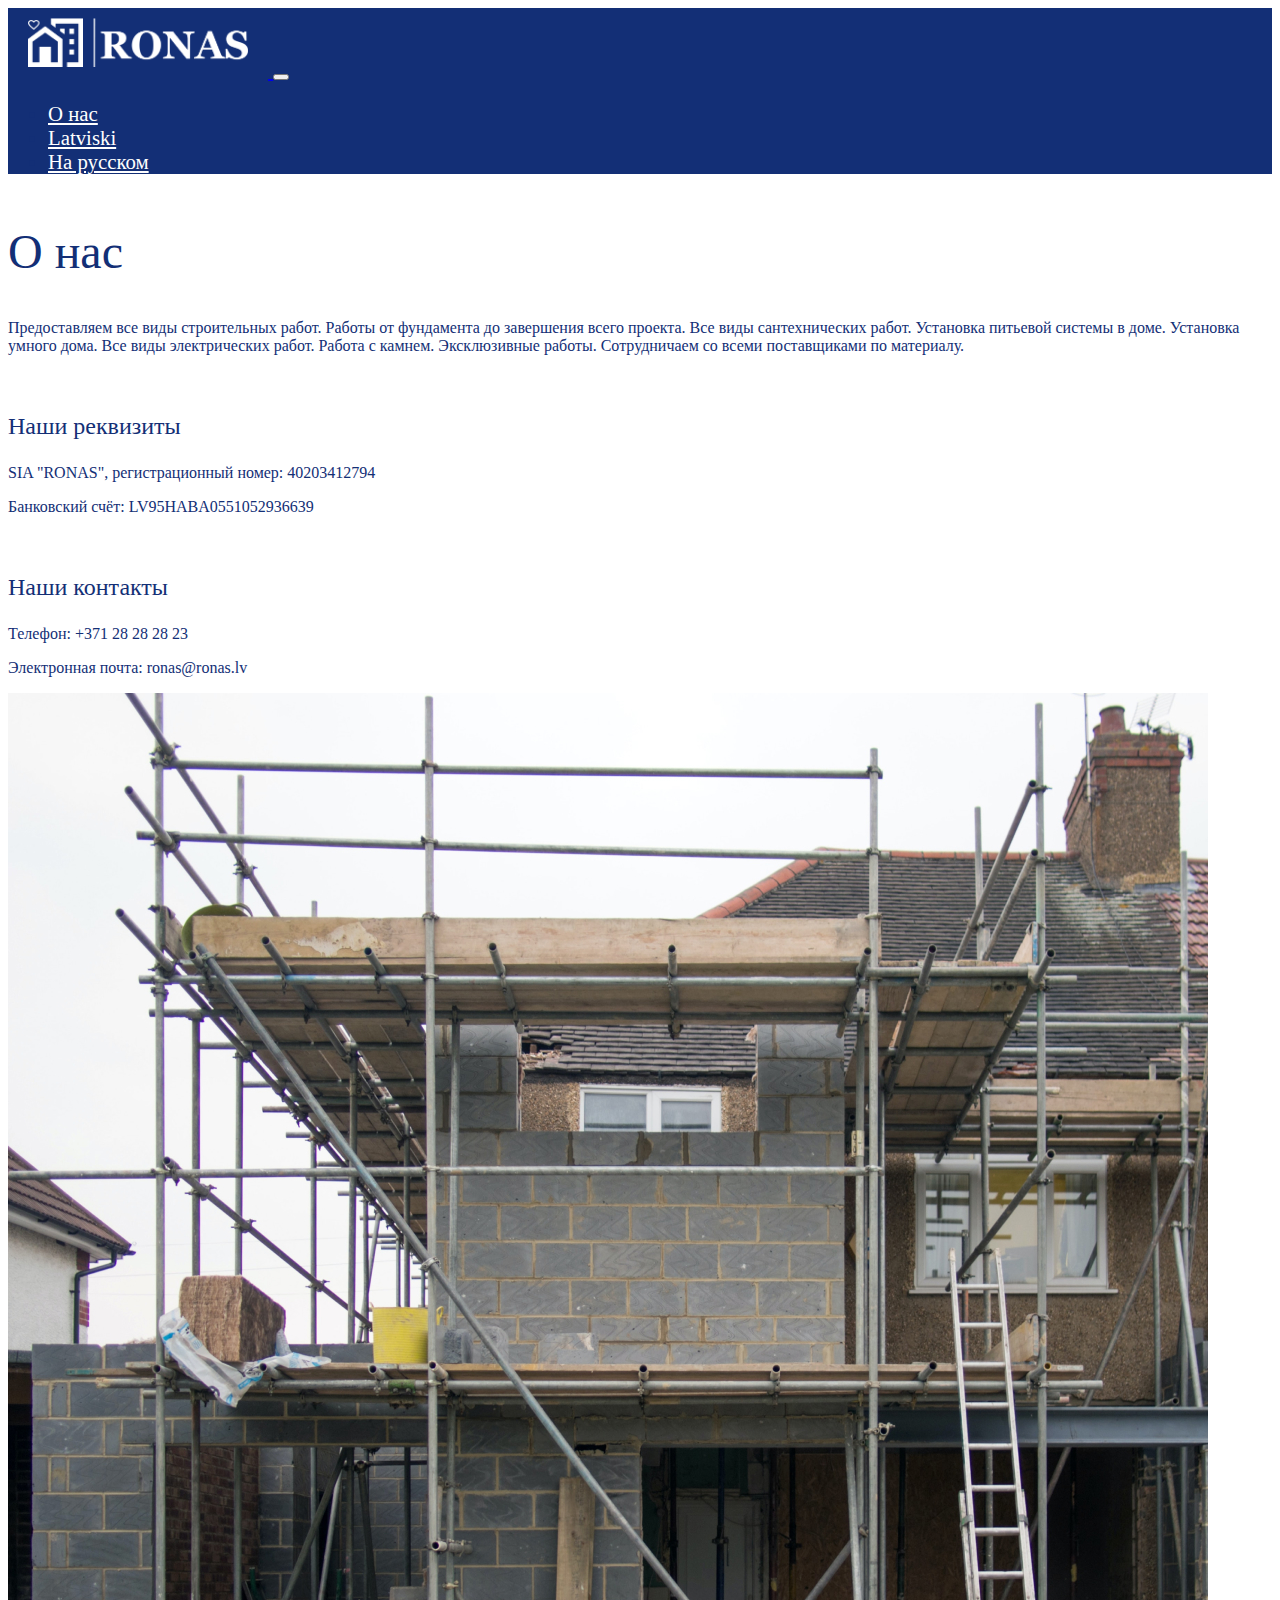
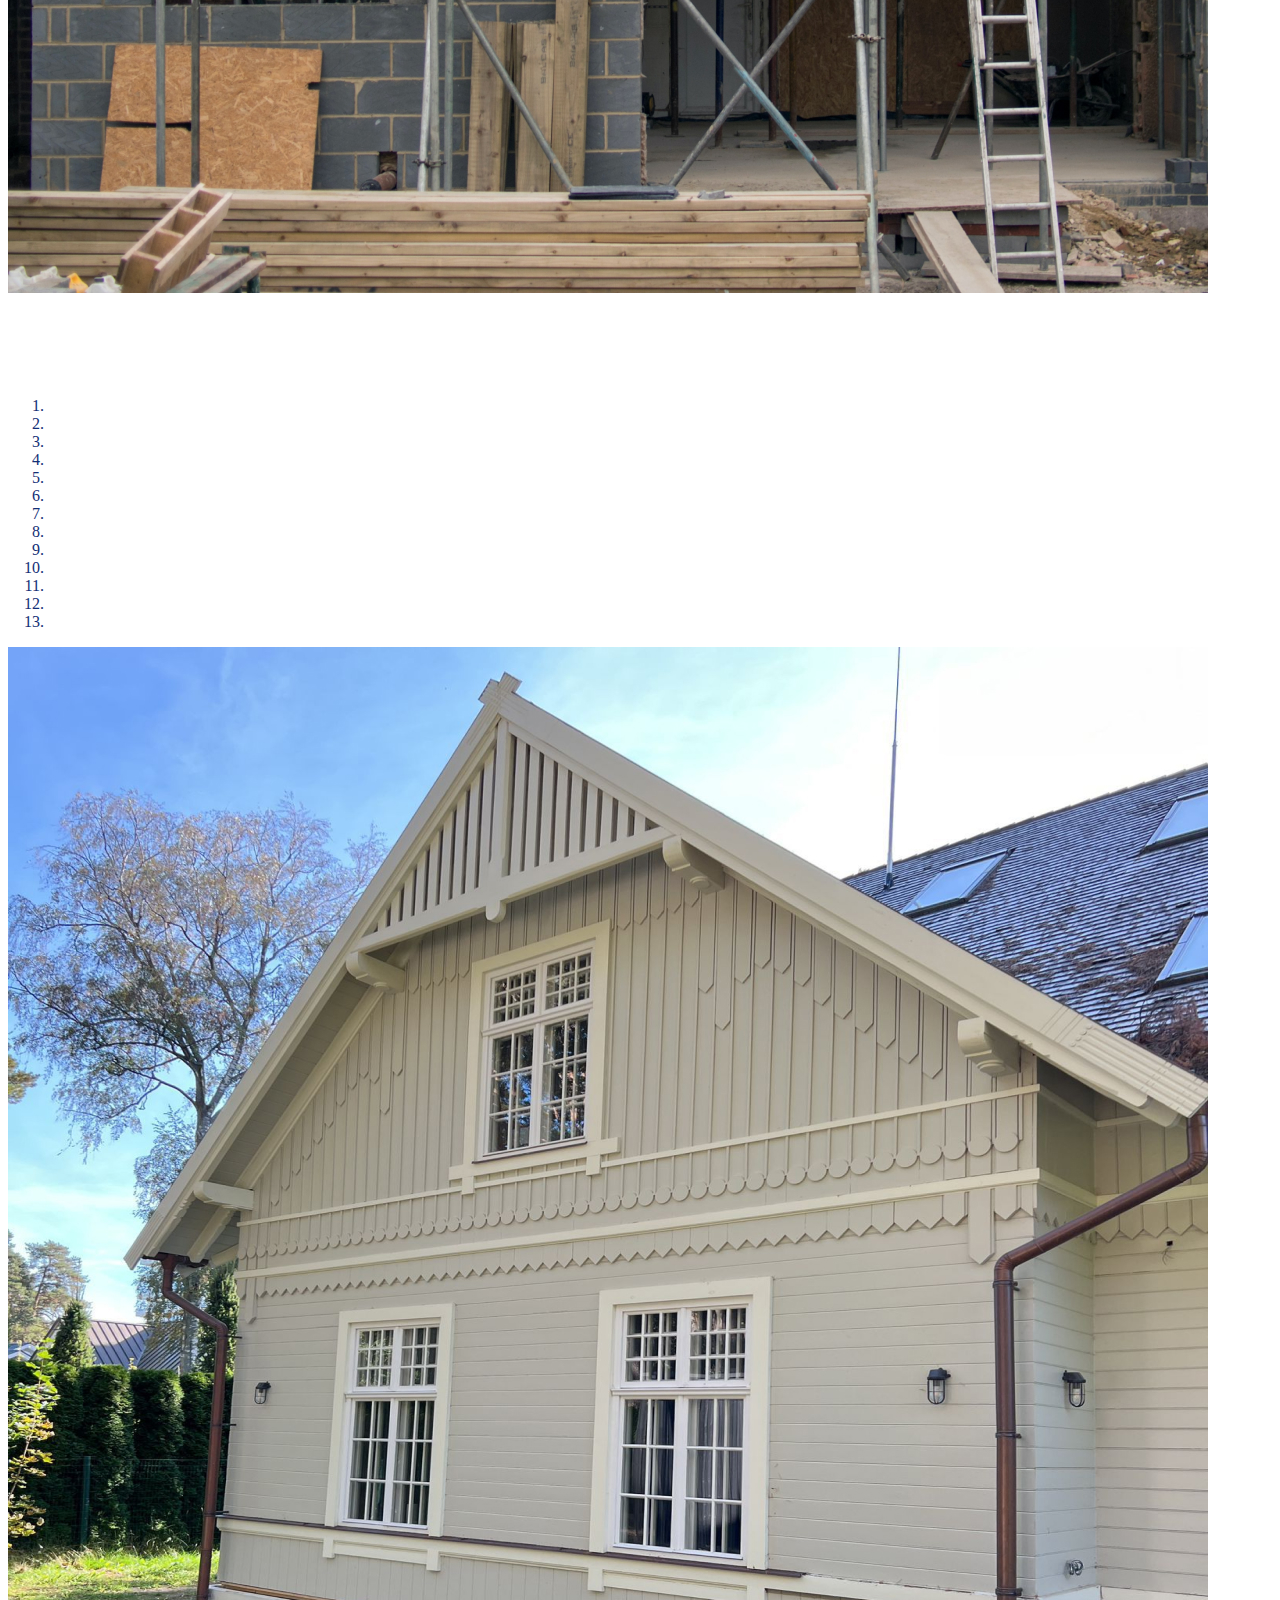
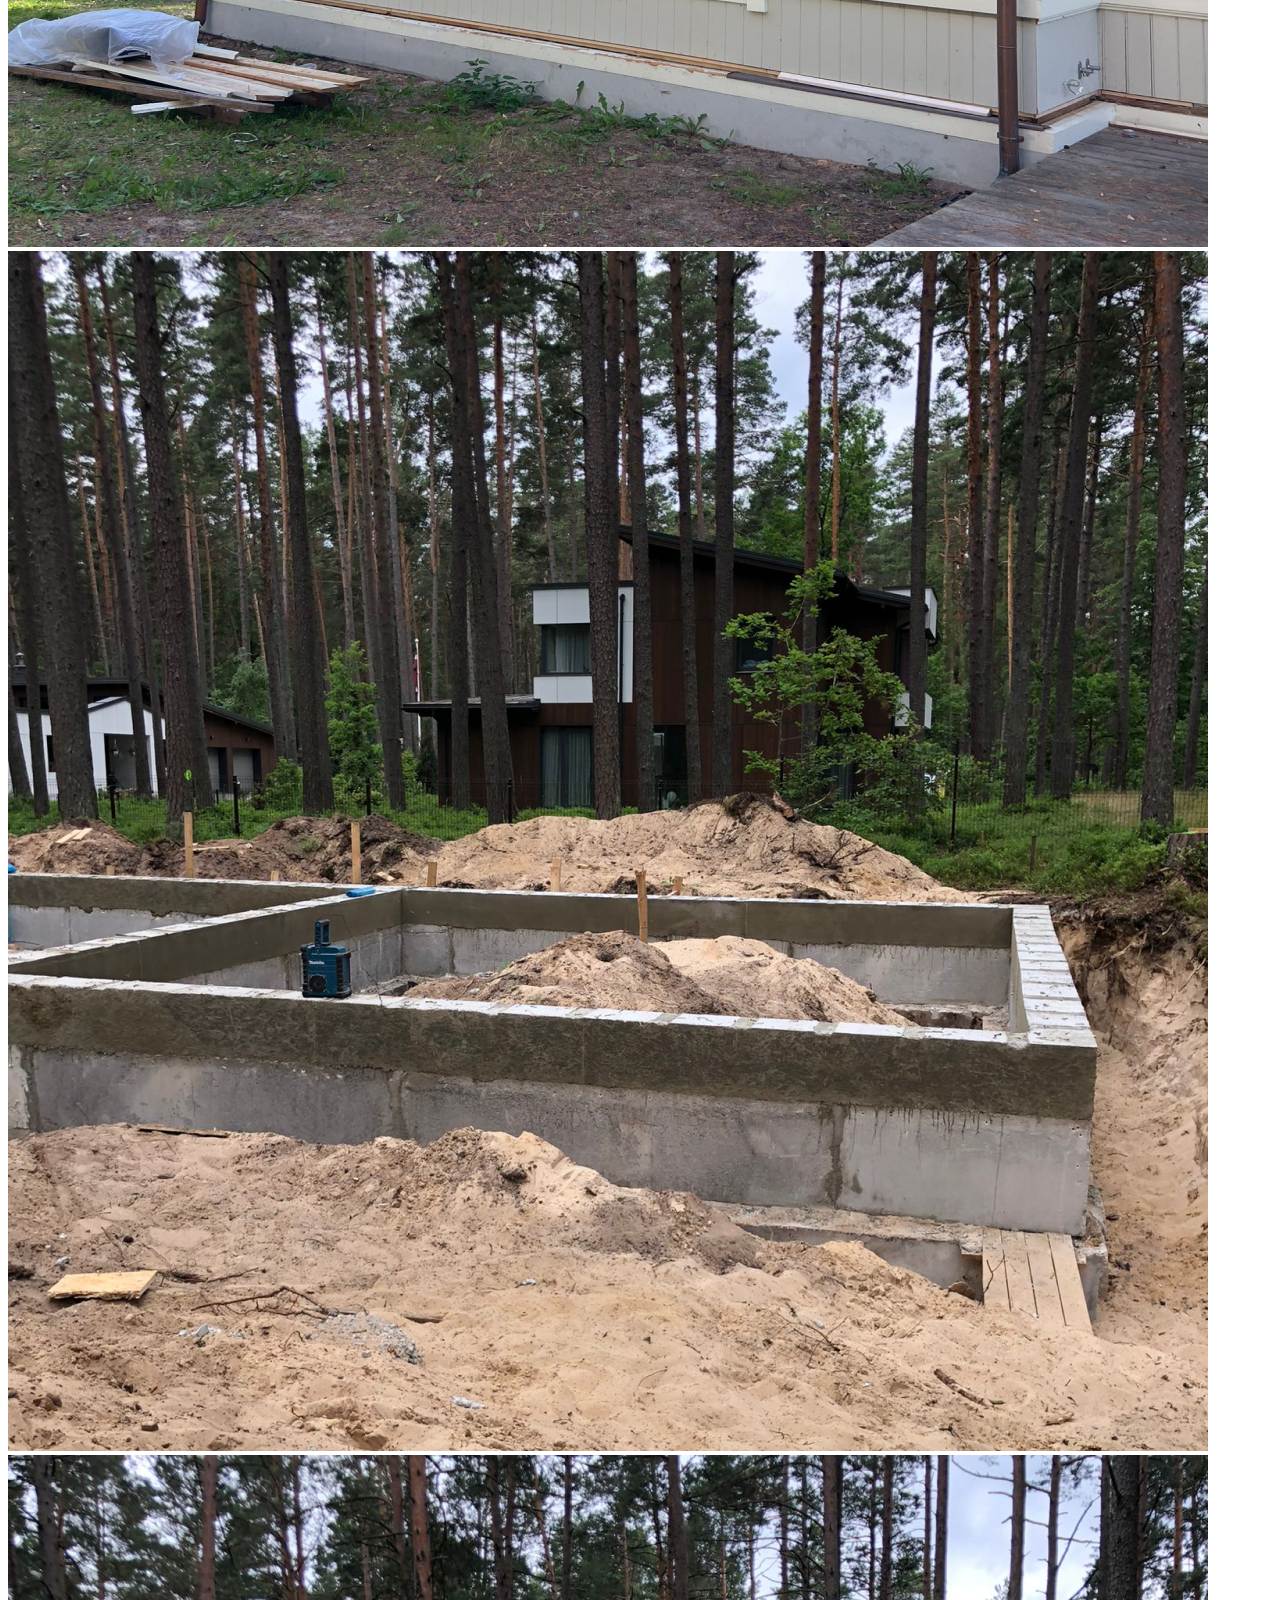
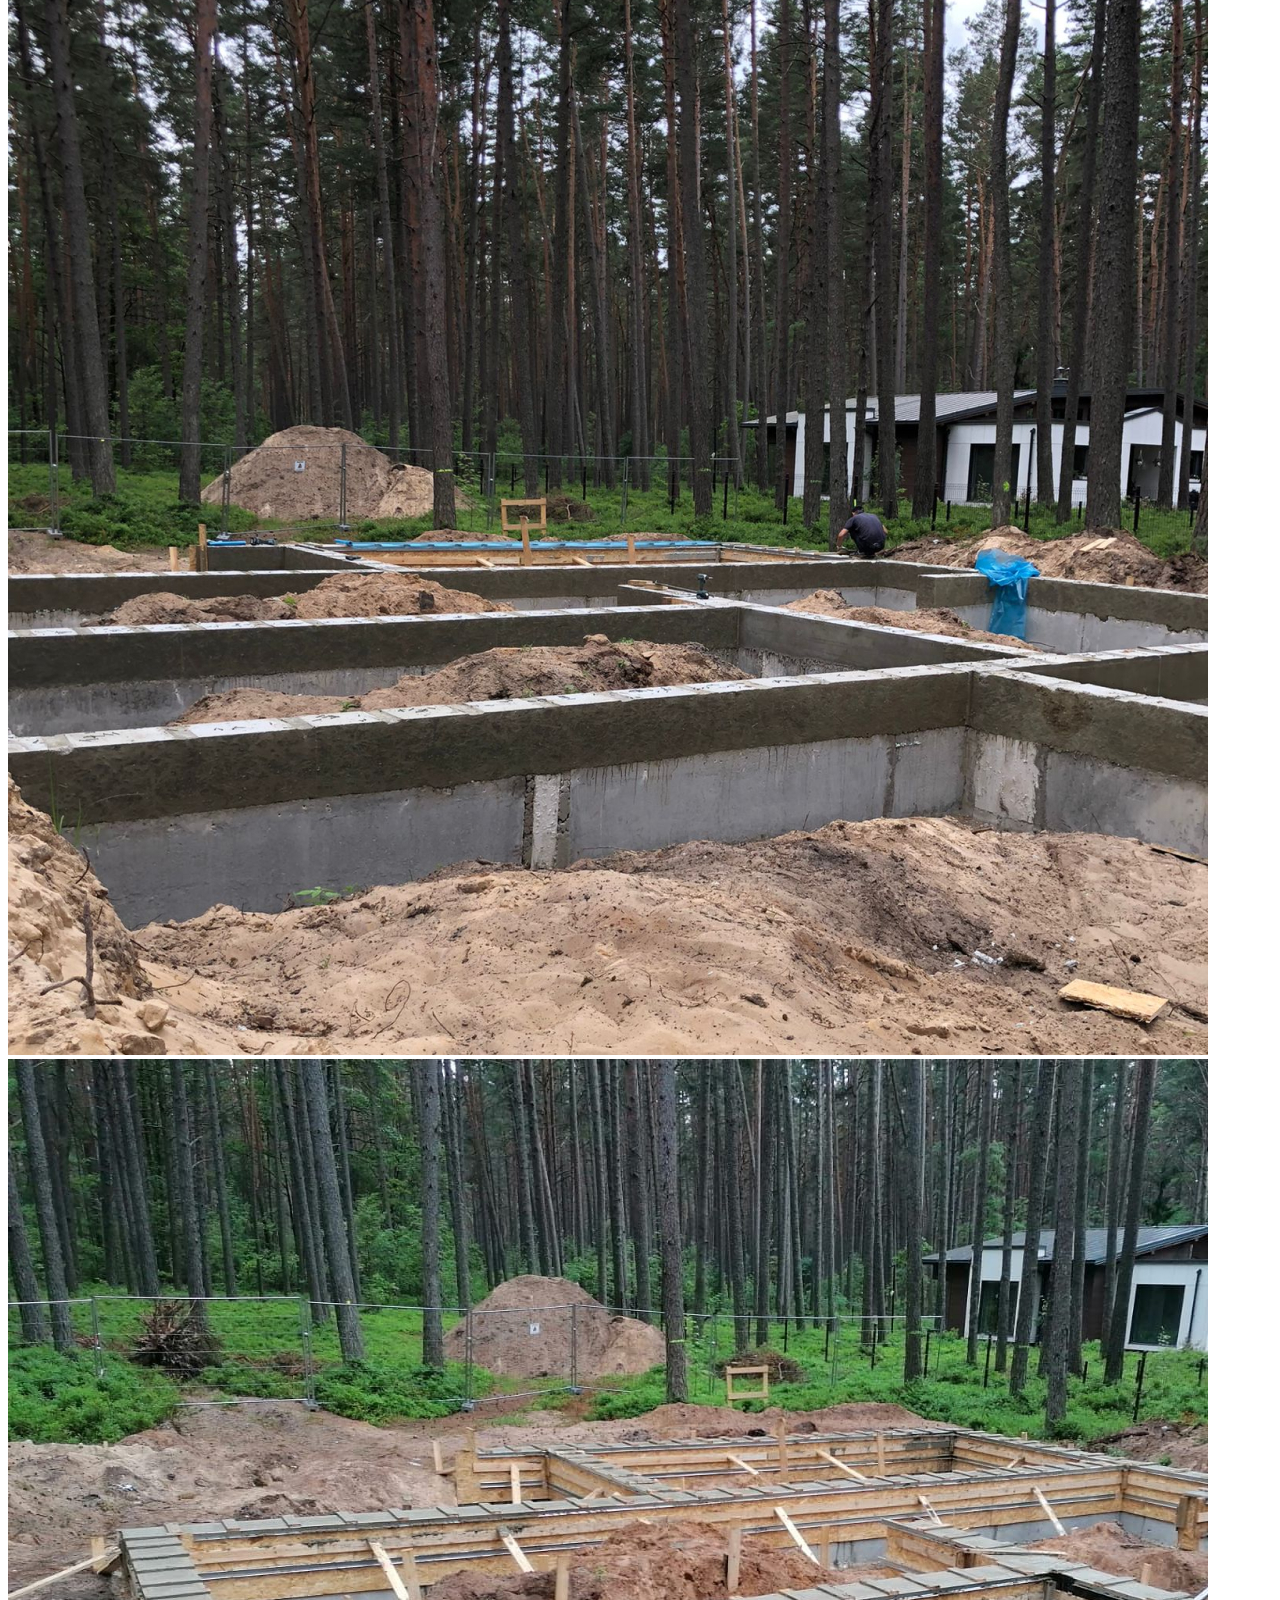
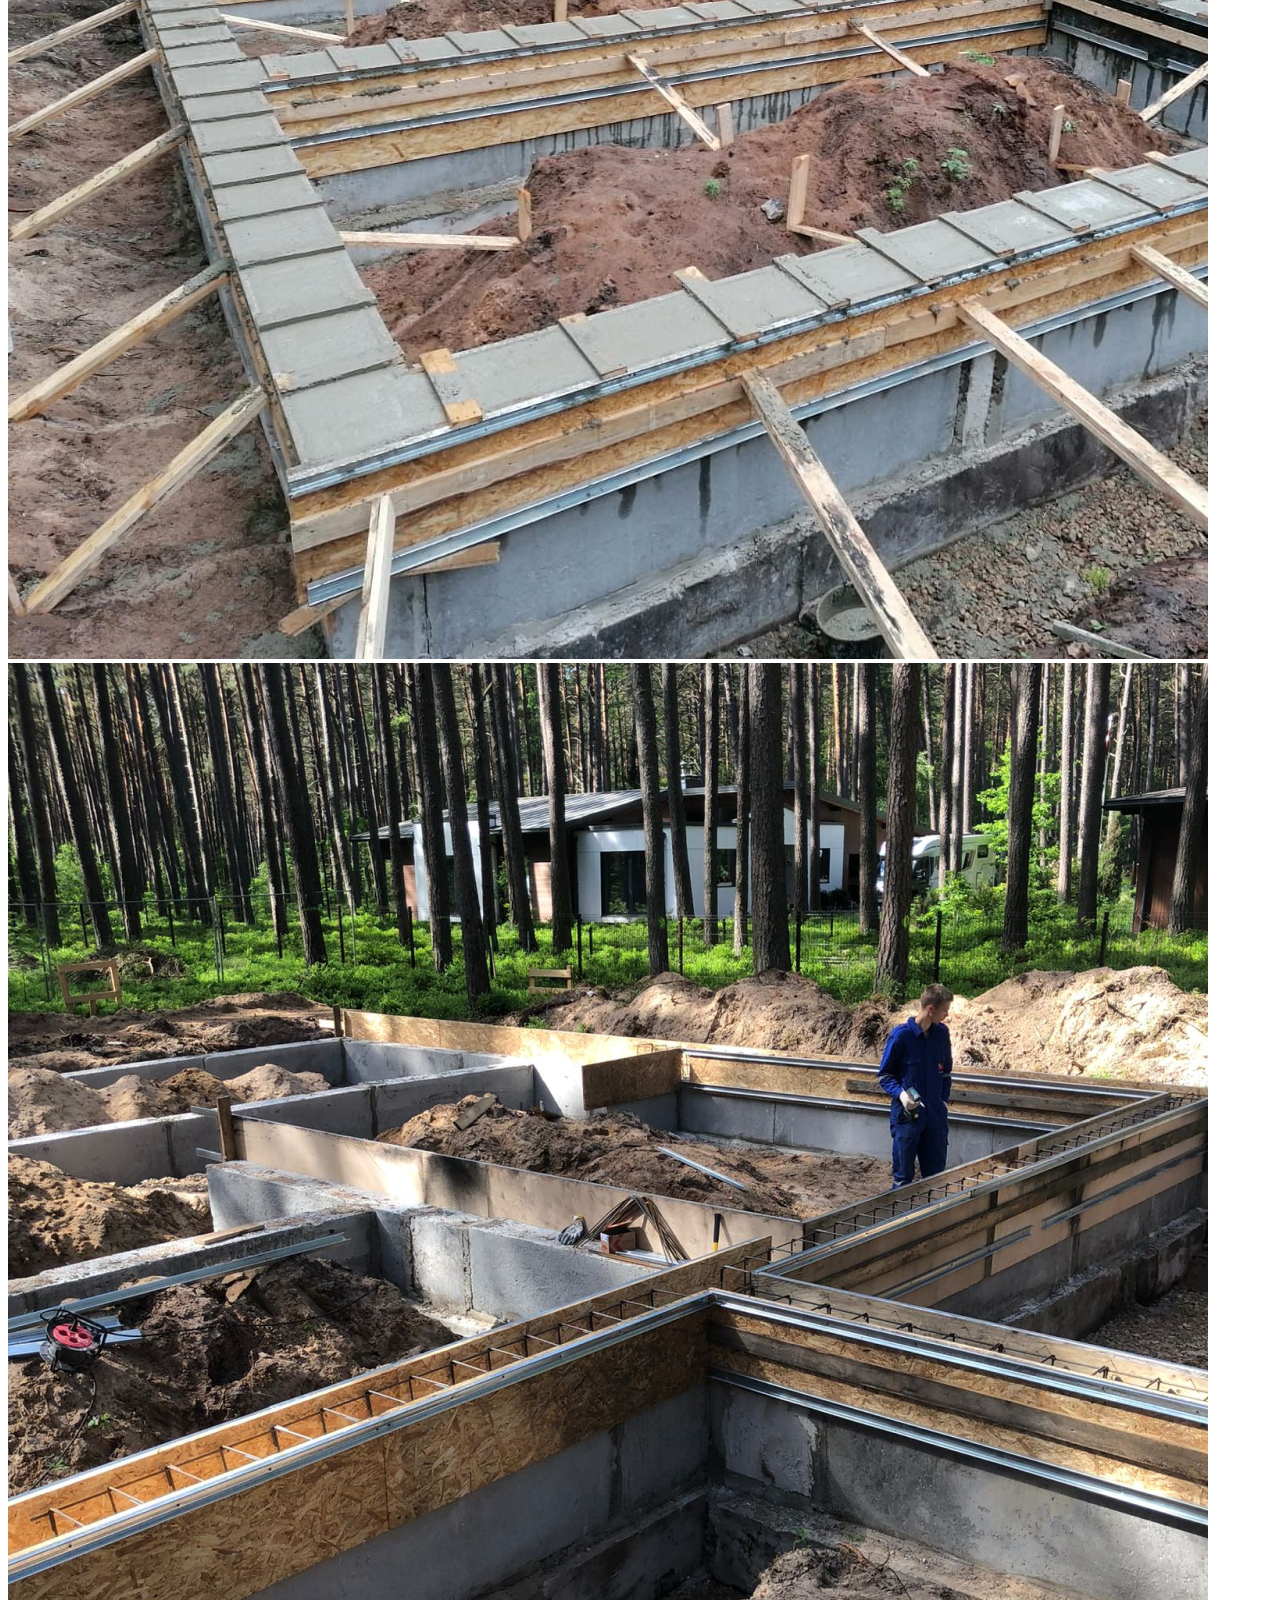
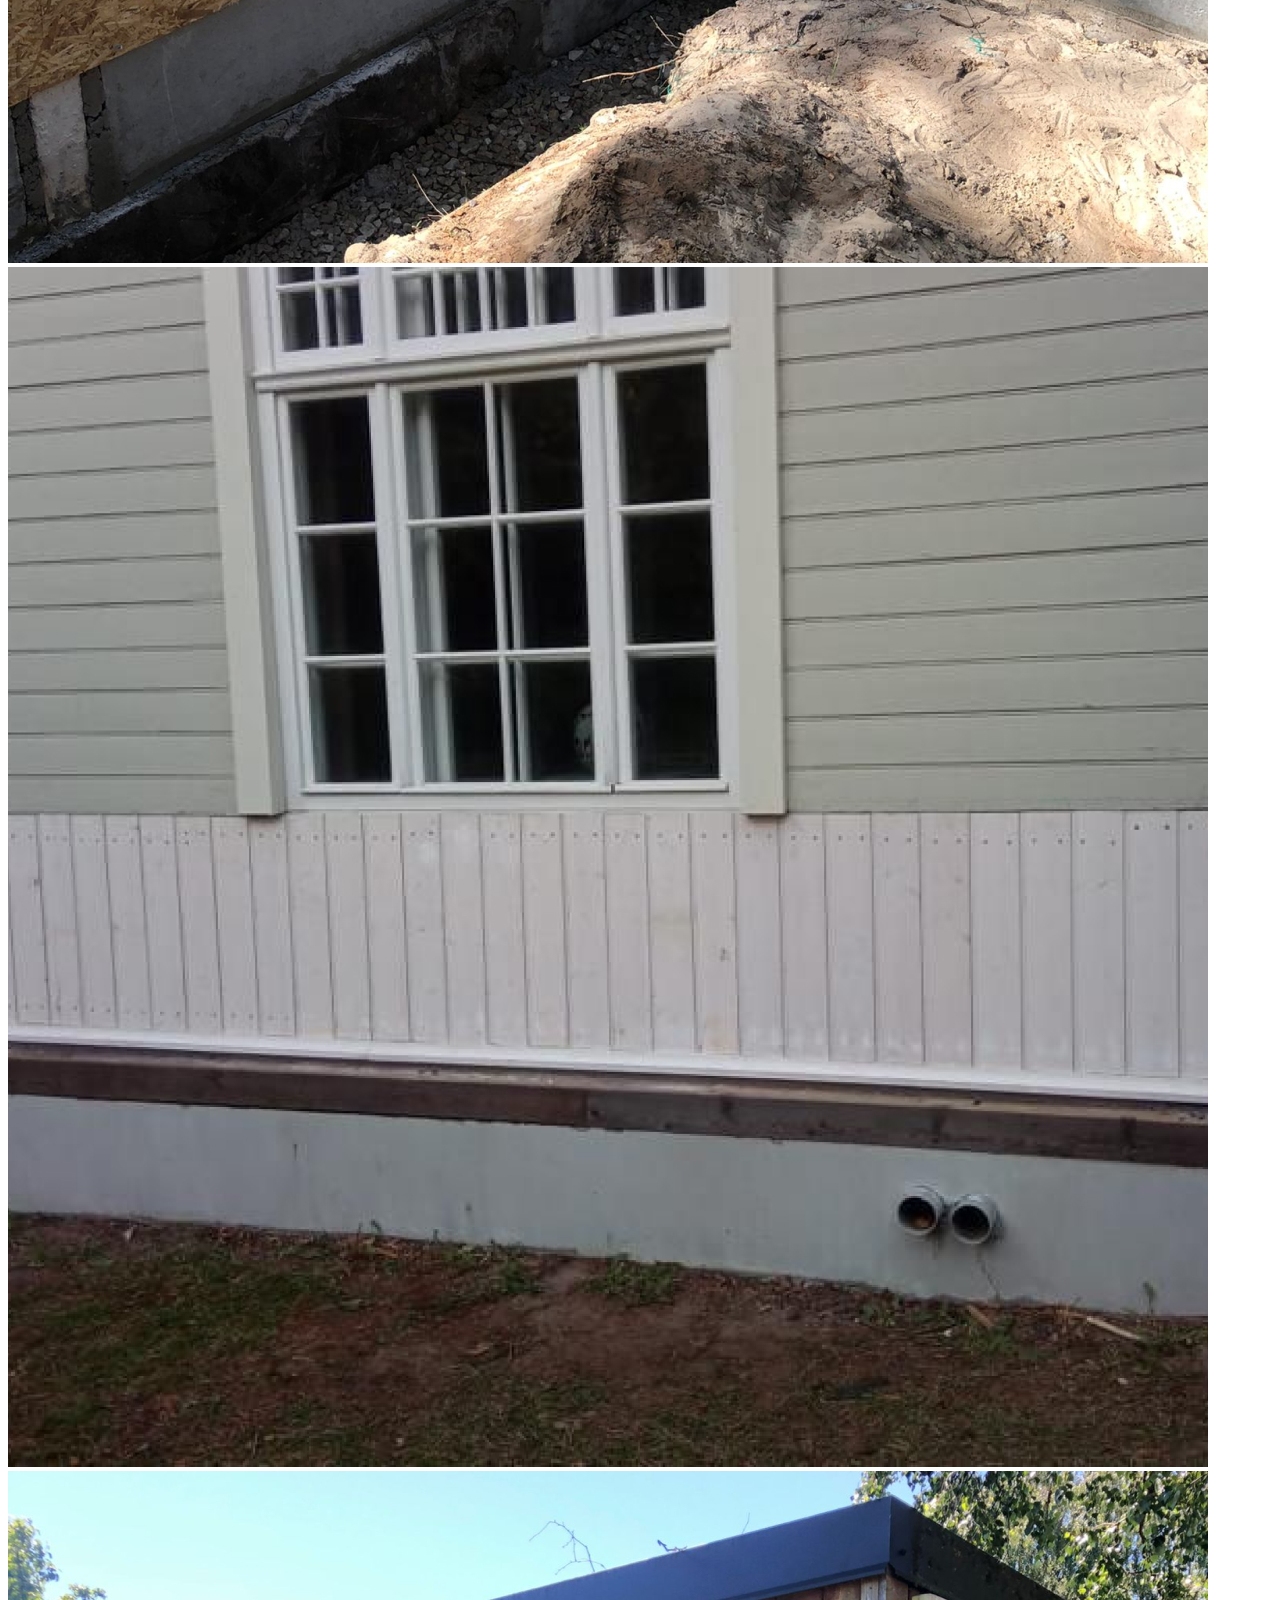
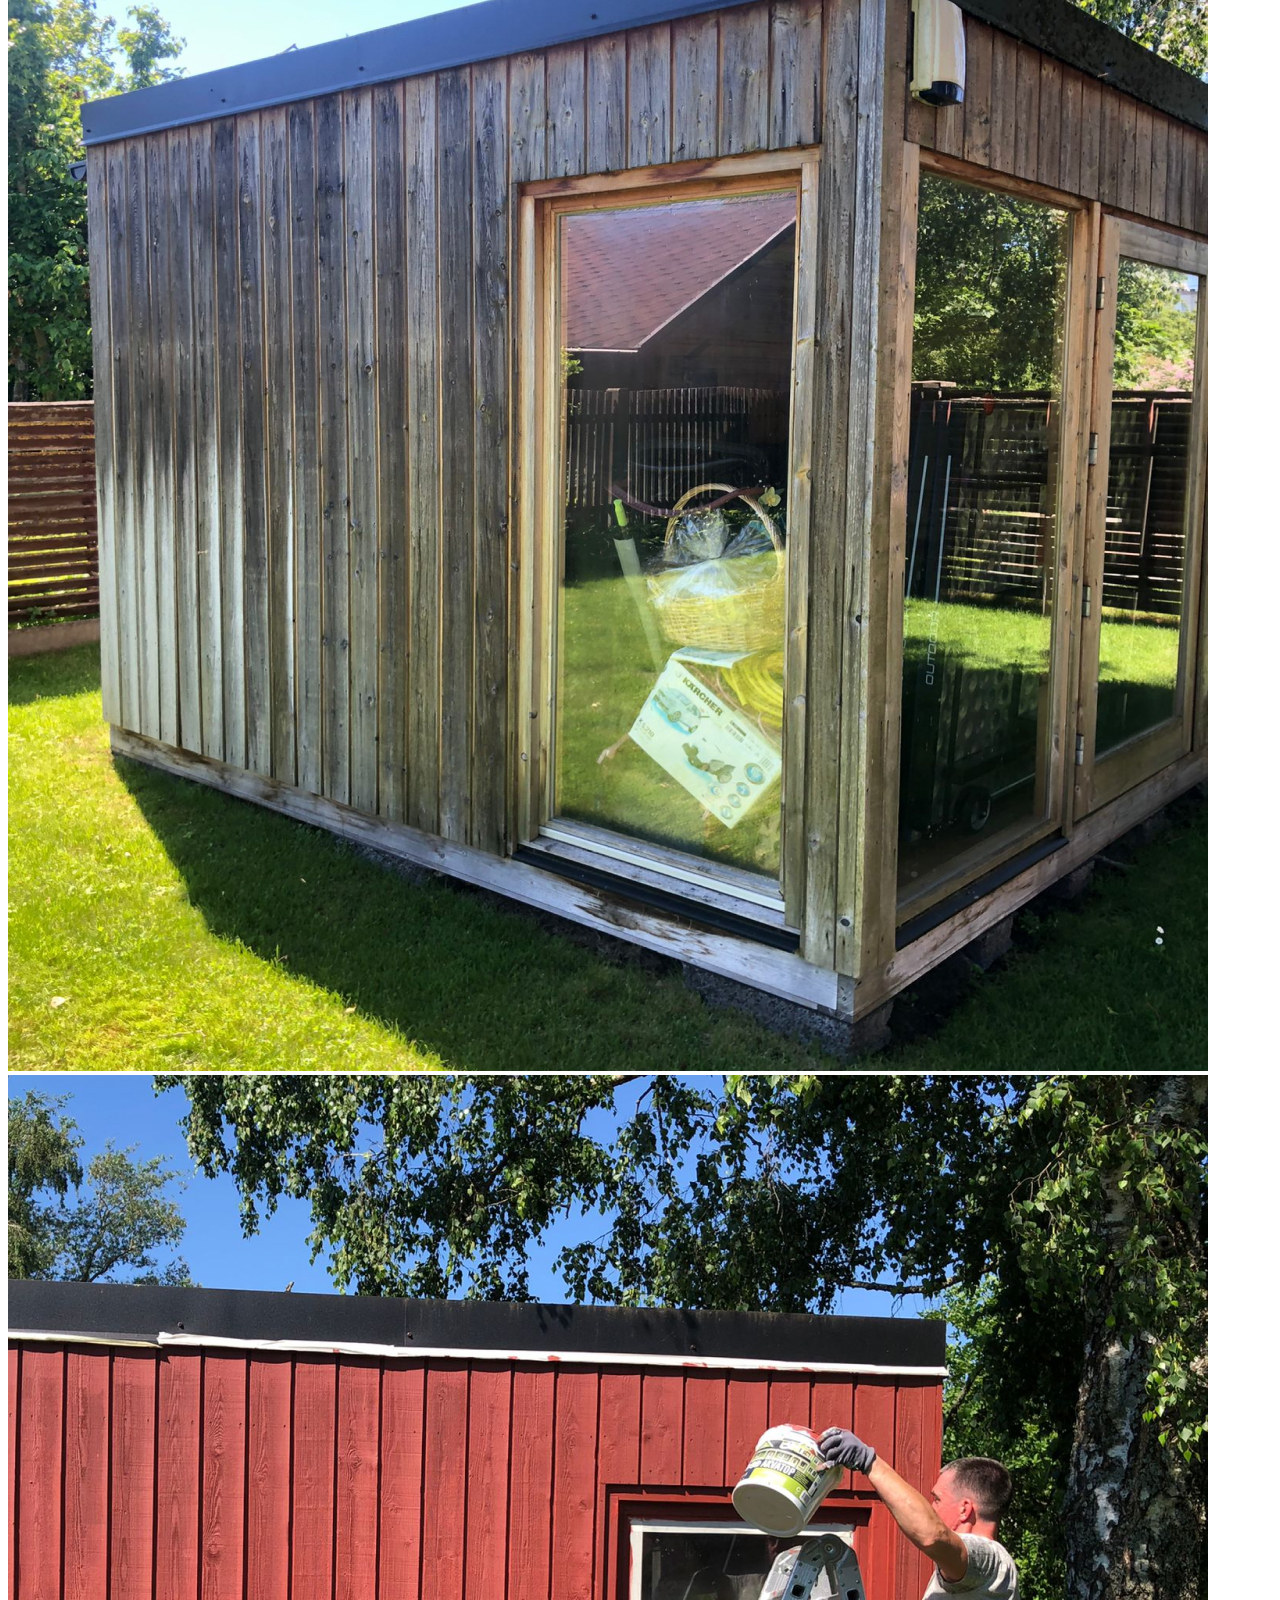
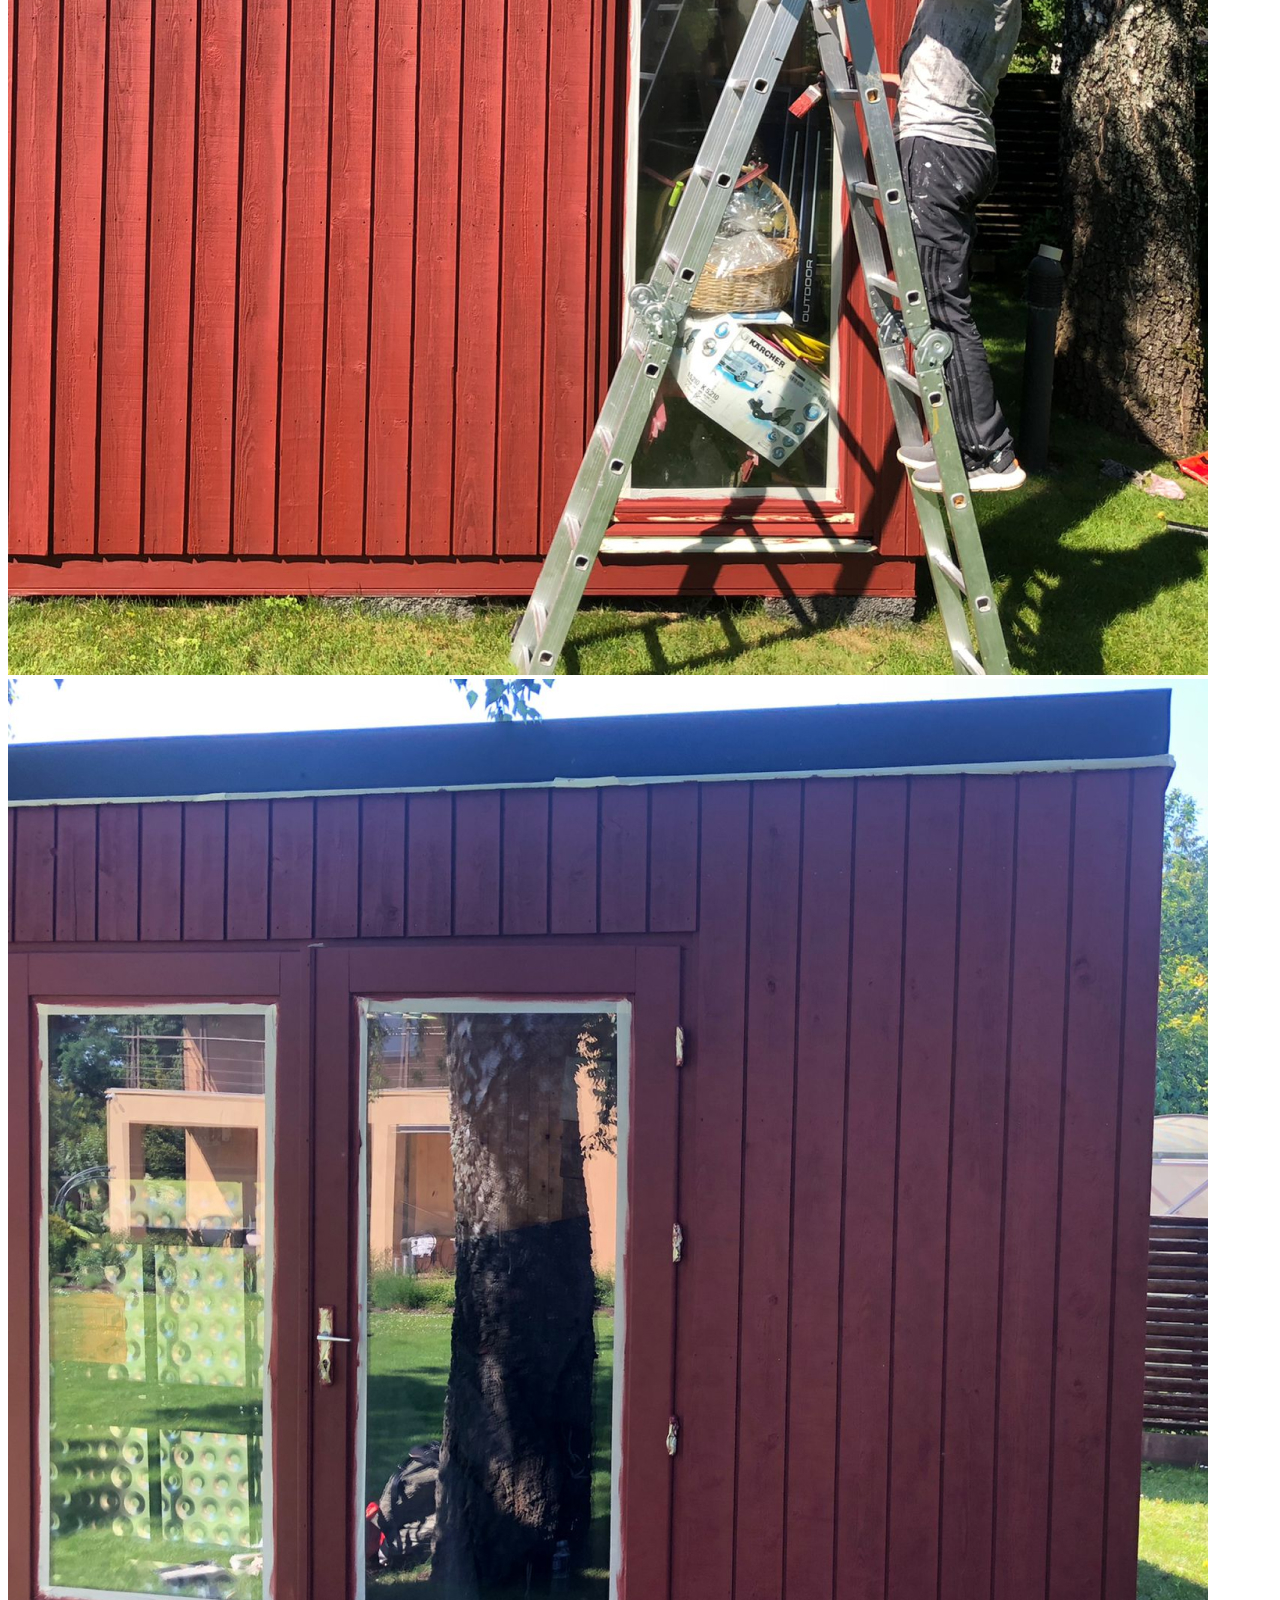
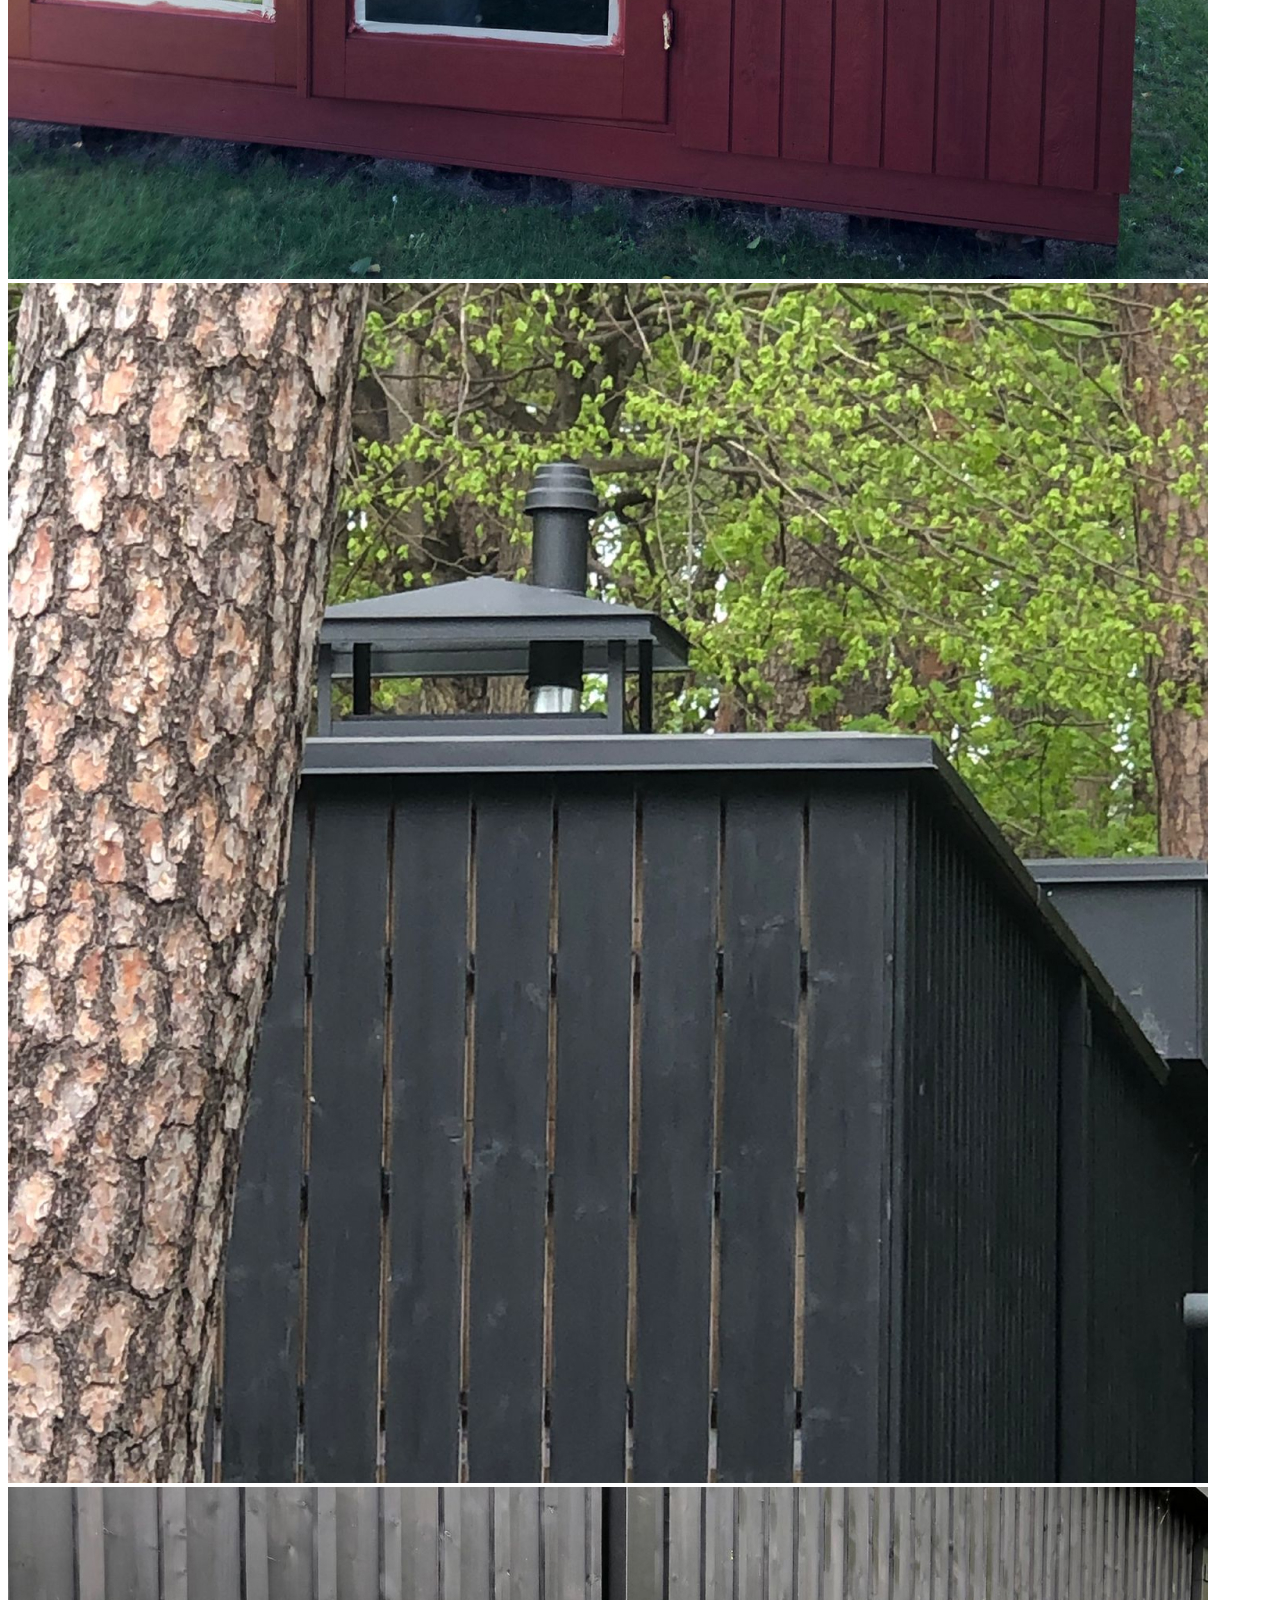
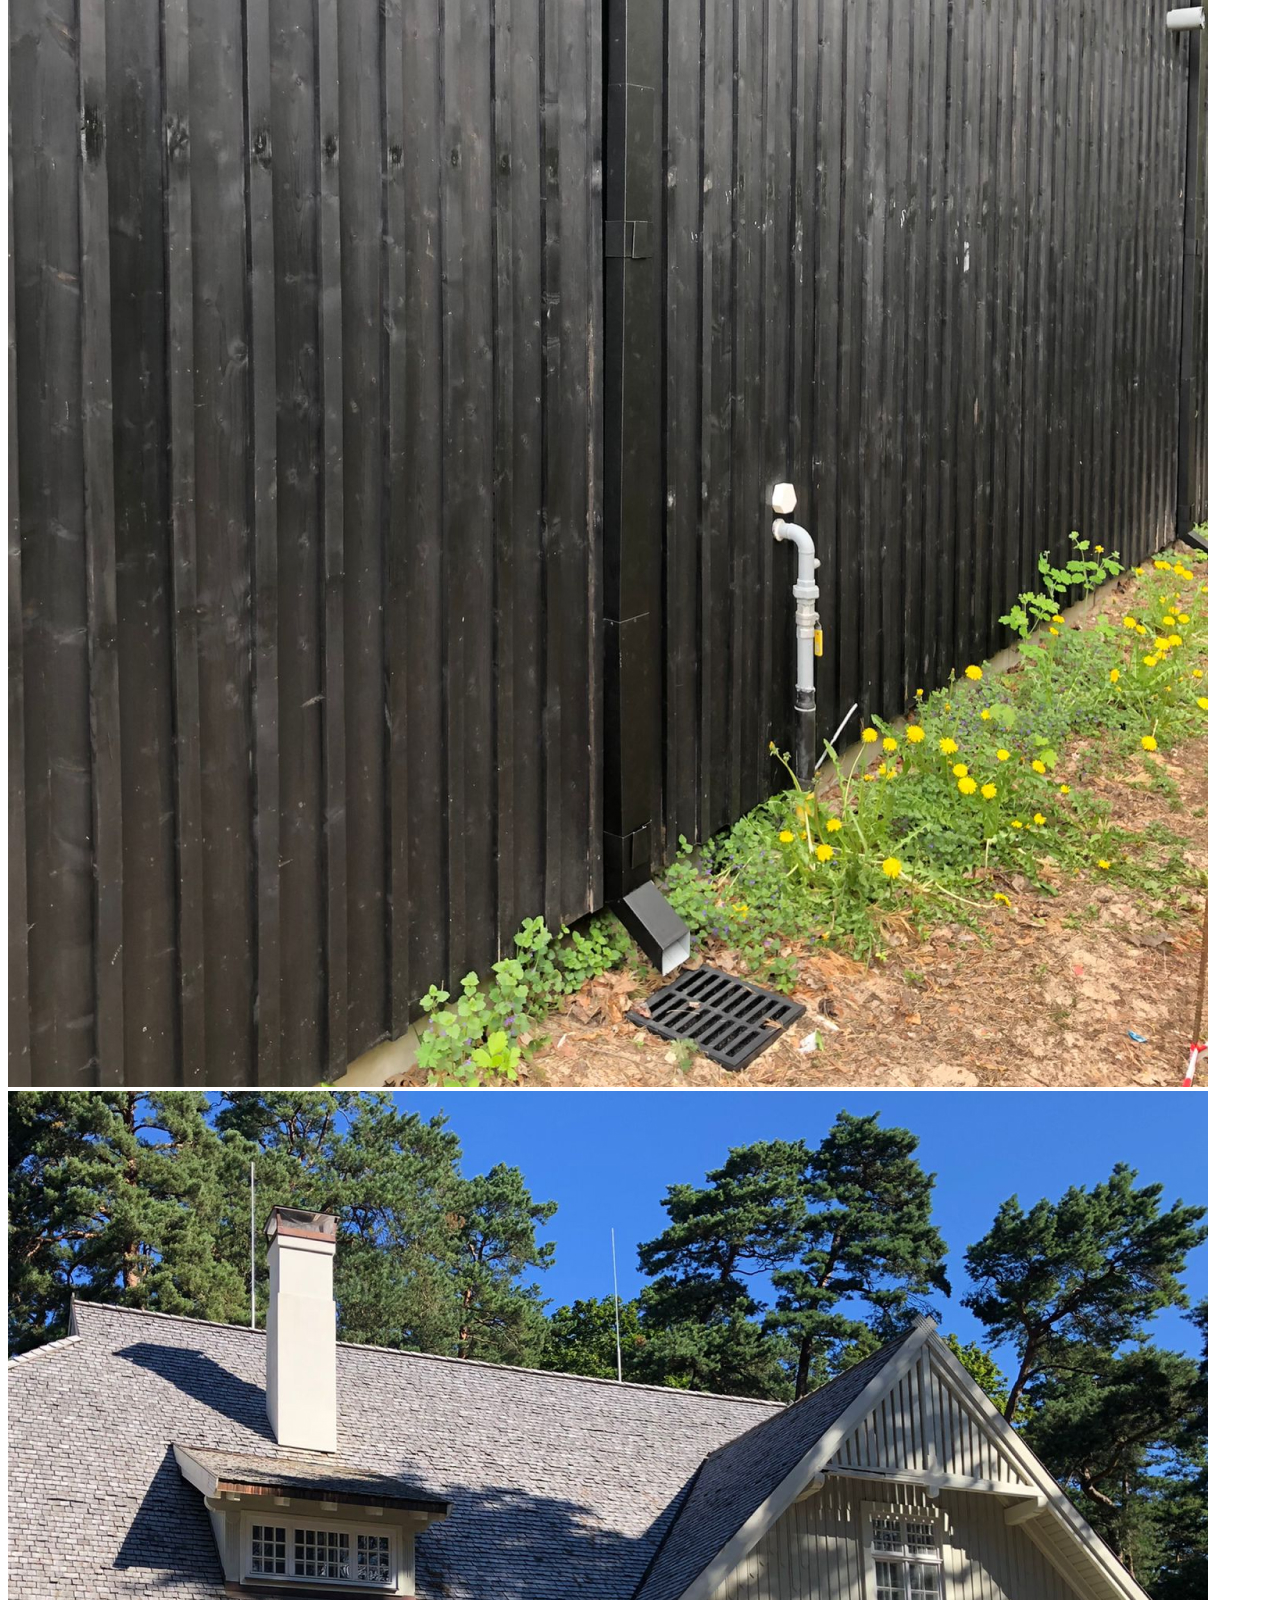
<file: Ronas/index.html>
<!doctype html>
<html lang="en">

<head>
  <meta charset="utf-8">
  <meta name="viewport" content="width=device-width, initial-scale=1, shrink-to-fit">

  <!-- Bootstrap CSS -->
  <link rel="stylesheet" href="https://stackpath.bootstrapcdn.com/bootstrap/4.1.3/css/bootstrap.min.css"
    integrity="sha384-MCw98/SFnGE8fJT3GXwEOngsV7Zt27NXFoaoApmYm81iuXoPkFOJwJ8ERdknLPMO" crossorigin="anonymous">

  <!-- Custom CSS -->
  <link rel="stylesheet" href="app.css">

  <title>RONAS</title>

  <meta name="description"
    content="SIA RONAS. Предоставляем все виды строительных работ. Работы от фундамента до завершения всего проекта. Все виды сантехнических работ. Установка питьевой системы в доме. Установка умного дома. Все виды электрических работ. Работа с камнем. Эксклюзивные работы. Сотрудничаем со всеми поставщиками по материалу.">
  <meta name="keywords"
    content="RONAS Быстро качественно надежно Умный дом Реновация дома Постройка частного дома Работы в юрмале Строительная фирма Ремонт Работы по электрике Дома под ключ Строительные Работы по Европе Строительные материалы Ландшафтные работы Новый дом Управляющий домами Обнови свой дом Лучший строительный подход Расстоянии звонка  дом твоей мечты Бетонные работы Все по строительству Демонтаж Работы по плитке Установки Сантехники Работы по дереву">

</head>


<body>

  <nav id="mainNavbar" class="navbar navbar-dark navbar-expand-md pt-0 pb-0 fixed-top">

    <a href="index.html" class="navbar-brand">
      <img src="Pics/RonasLogo.png" alt="Ronas Logo" class="RonasLogo">
    </a>

    <button class="navbar-toggler" data-toggle="collapse" data-target="#navLinks" aria-label="Toggle navigation">
      <span class="navbar-toggler-icon"></span>
    </button>
    <div class="collapse navbar-collapse" id="navLinks">
      <ul class="navbar-nav">
        <li class="nav-item">
          <a href="index.html" class="nav-link">О нас</a>
        </li>
        <li class="nav-item">
          <a href="lat.html" class="nav-link">Latviski</a>
        </li>
        <li class="nav-item">
          <a href="index.html" class="nav-link">На русском</a>
        </li>
      </ul>
    </div>
  </nav>


  <section class="container-fluid px-0 aboutUs">

    <div class="row align-items-center">
      <div class="col-lg-6">
        <div id="headingGroup" class="text-center d-lg-block mt-5">

          <h2 class="">О нас</h2>
          <p>Предоставляем все виды строительных работ. Работы от фундамента до завершения всего проекта. Все виды
            сантехнических работ. Установка питьевой системы в доме. Установка умного дома. Все виды электрических
            работ. Работа с камнем. Эксклюзивные работы. Сотрудничаем со всеми поставщиками по материалу. </p><br>

          <h3 class="">Наши реквизиты</h3>
          <p>SIA "RONAS", регистрационный номер: 40203412794</p>
          <p>Банковский счёт: LV95HABA0551052936639</p><br>

          <h3 class="">Наши контакты</h3>
          <p>Телефон: +371 28 28 28 23</p>
          <p>Электронная почта: ronas@ronas.lv</p>
        </div>
      </div>

      <div class="col-lg-6">
        <img class="img-fluid" src="Pics/HomeConstruction_02.jpg" alt="Construction Picture">
      </div>
    </div>

  </section>


  <section class="container-fluid px-0 content-section">
    <div class="row align-items-center">

      <div class="col-md-6 order-2 order-md-1">

        <div id="carousel-outdoors" class="carousel slide" data-ride="carousel">
          <ol class="carousel-indicators">
            <li data-target="#carousel-outdoors" data-slide-to="0" class="active"></li>
            <li data-target="#carousel-outdoors" data-slide-to="1"></li>
            <li data-target="#carousel-outdoors" data-slide-to="2"></li>
            <li data-target="#carousel-outdoors" data-slide-to="3"></li>
            <li data-target="#carousel-outdoors" data-slide-to="4"></li>
            <li data-target="#carousel-outdoors" data-slide-to="5"></li>
            <li data-target="#carousel-outdoors" data-slide-to="6"></li>
            <li data-target="#carousel-outdoors" data-slide-to="7"></li>
            <li data-target="#carousel-outdoors" data-slide-to="8"></li>
            <li data-target="#carousel-outdoors" data-slide-to="9"></li>
            <li data-target="#carousel-outdoors" data-slide-to="10"></li>
            <li data-target="#carousel-outdoors" data-slide-to="11"></li>
            <li data-target="#carousel-outdoors" data-slide-to="12"></li>

          </ol>
          <div class="carousel-inner">
            <div class="carousel-item active">
              <img class="d-block w-100" src="Pics/PicsOutdoor/PicsOutdoor_01.jpg" alt="1st slide">
            </div>
            <div class="carousel-item">
              <img class="d-block w-100" src="Pics/PicsOutdoor/PicsOutdoor_02.jpg" alt="2nd slide">
            </div>
            <div class="carousel-item">
              <img class="d-block w-100" src="Pics/PicsOutdoor/PicsOutdoor_03.jpg" alt="3rd slide">
            </div>
            <div class="carousel-item">
              <img class="d-block w-100" src="Pics/PicsOutdoor/PicsOutdoor_04.jpg" alt="4th slide">
            </div>
            <div class="carousel-item">
              <img class="d-block w-100" src="Pics/PicsOutdoor/PicsOutdoor_05.jpg" alt="5th slide">
            </div>
            <div class="carousel-item">
              <img class="d-block w-100" src="Pics/PicsOutdoor/PicsOutdoor_06.jpg" alt="6th slide">
            </div>
            <div class="carousel-item">
              <img class="d-block w-100" src="Pics/PicsOutdoor/PicsOutdoor_07.jpg" alt="7th slide">
            </div>
            <div class="carousel-item">
              <img class="d-block w-100" src="Pics/PicsOutdoor/PicsOutdoor_08.jpg" alt="8th slide">
            </div>
            <div class="carousel-item">
              <img class="d-block w-100" src="Pics/PicsOutdoor/PicsOutdoor_09.jpg" alt="9th slide">
            </div>
            <div class="carousel-item">
              <img class="d-block w-100" src="Pics/PicsOutdoor/PicsOutdoor_10.jpg" alt="10th slide">
            </div>
            <div class="carousel-item">
              <img class="d-block w-100" src="Pics/PicsOutdoor/PicsOutdoor_11.jpg" alt="11th slide">
            </div>
            <div class="carousel-item">
              <img class="d-block w-100" src="Pics/PicsOutdoor/PicsOutdoor_12_added.jpg" alt="12th slide">
            </div>
            <div class="carousel-item">
              <img class="d-block w-100" src="Pics/PicsOutdoor/PicsOutdoor_13_added.jpg" alt="13th slide">
            </div>
          </div>

          <a class="carousel-control-prev" href="#carousel-outdoors" role="button" data-slide="prev">
            <span class="carousel-control-prev-icon" aria-hidden="true"></span>
            <span class="sr-only">Previous</span>
          </a>
          <a class="carousel-control-next" href="#carousel-outdoors" role="button" data-slide="next">
            <span class="carousel-control-next-icon" aria-hidden="true"></span>
            <span class="sr-only">Next</span>
          </a>
        </div>

      </div>

      <div id="content" class="col-md-6 text-center order-1 order-md-2">
        <div class="row justify-content-center">
          <div class="col-10 col-lg-8">
            <h2>Наружные работы</h2>
            <img src="Pics/RonasIcon.jpg" alt="" class="ronas-icon d-none d-lg-inline">

            <p class="lead">Фундаментные работы</p>
            <p class="lead">Фасадные работы</p>
            <p class="lead">Поливочные системы</p>
            <p class="lead">Кровельные работы</p>
            <p class="lead">Дренажные работы</p>
            <p class="lead">Демонтаж</p>
          </div>
        </div>
      </div>

    </div>
  </section>


  <section class="container-fluid px-0 content-section">
    <div class="row align-items-center">

      <div id="content" class="col-md-6 text-center">
        <div class="row justify-content-center">
          <div class="col-10 col-lg-8">
            <h2>Внутренние работы</h2>
            <img src="Pics/RonasIcon.jpg" alt="" class="ronas-icon d-none d-lg-inline">

            <p class="lead">Работа с регипсом</p>
            <p class="lead">Малярные работы, шпаклёвка, паркет, плитка</p>
            <p class="lead">Электрика: протяжка кабелей, установка Led панелей, установка умный дом, внутренний и
              уличное освещение</p>
            <p class="lead">Поклейка обоев</p>

          </div>
        </div>
      </div>

      <div class="col-md-6">

        <div id="carousel-indoors" class="carousel slide" data-ride="carousel">
          <ol class="carousel-indicators">
            <li data-target="#carousel-indoors" data-slide-to="0" class="active"></li>
            <li data-target="#carousel-indoors" data-slide-to="1"></li>
            <li data-target="#carousel-indoors" data-slide-to="2"></li>
            <li data-target="#carousel-indoors" data-slide-to="3"></li>
            <li data-target="#carousel-indoors" data-slide-to="4"></li>
            <li data-target="#carousel-indoors" data-slide-to="5"></li>
            <li data-target="#carousel-indoors" data-slide-to="6"></li>
            <li data-target="#carousel-indoors" data-slide-to="7"></li>
            <li data-target="#carousel-indoors" data-slide-to="8"></li>
            <li data-target="#carousel-indoors" data-slide-to="9"></li>
            <li data-target="#carousel-indoors" data-slide-to="10"></li>
            <li data-target="#carousel-indoors" data-slide-to="11"></li>
            <li data-target="#carousel-indoors" data-slide-to="12"></li>
            <li data-target="#carousel-indoors" data-slide-to="13"></li>
            <li data-target="#carousel-indoors" data-slide-to="14"></li>
            <li data-target="#carousel-indoors" data-slide-to="15"></li>
            <li data-target="#carousel-indoors" data-slide-to="16"></li>
            <li data-target="#carousel-indoors" data-slide-to="17"></li>
            <li data-target="#carousel-indoors" data-slide-to="18"></li>
            <li data-target="#carousel-indoors" data-slide-to="19"></li>
            <li data-target="#carousel-indoors" data-slide-to="20"></li>
            <li data-target="#carousel-indoors" data-slide-to="21"></li>

          </ol>
          <div class="carousel-inner">
            <div class="carousel-item active">
              <img class="d-block w-100" src="Pics/PicsInterior/PicsInterior_01.jpg" alt="1st slide">
            </div>
            <div class="carousel-item">
              <img class="d-block w-100" src="Pics/PicsInterior/PicsInterior_02.jpg" alt="2nd slide">
            </div>
            <div class="carousel-item">
              <img class="d-block w-100" src="Pics/PicsInterior/PicsInterior_03.jpg" alt="3rd slide">
            </div>
            <div class="carousel-item">
              <img class="d-block w-100" src="Pics/PicsInterior/PicsInterior_04.jpg" alt="4th slide">
            </div>
            <div class="carousel-item">
              <img class="d-block w-100" src="Pics/PicsInterior/PicsInterior_05_replaced.jpg" alt="5th slide">
            </div>
            <div class="carousel-item">
              <img class="d-block w-100" src="Pics/PicsInterior/PicsInterior_06.jpg" alt="6th slide">
            </div>
            <div class="carousel-item">
              <img class="d-block w-100" src="Pics/PicsInterior/PicsInterior_07.jpg" alt="7th slide">
            </div>
            <div class="carousel-item">
              <img class="d-block w-100" src="Pics/PicsInterior/PicsInterior_08.jpg" alt="8th slide">
            </div>
            <div class="carousel-item">
              <img class="d-block w-100" src="Pics/PicsInterior/PicsInterior_09.jpg" alt="9th slide">
            </div>
            <div class="carousel-item">
              <img class="d-block w-100" src="Pics/PicsInterior/PicsInterior_10_replaced.jpg" alt="10th slide">
            </div>
            <div class="carousel-item">
              <img class="d-block w-100" src="Pics/PicsInterior/PicsInterior_11.jpg" alt="11th slide">
            </div>
            <div class="carousel-item">
              <img class="d-block w-100" src="Pics/PicsInterior/PicsInterior_12.jpg" alt="12th slide">
            </div>
            <div class="carousel-item">
              <img class="d-block w-100" src="Pics/PicsInterior/PicsInterior_13.jpg" alt="13th slide">
            </div>
            <div class="carousel-item">
              <img class="d-block w-100" src="Pics/PicsInterior/PicsInterior_14.jpg" alt="14th slide">
            </div>
            <div class="carousel-item">
              <img class="d-block w-100" src="Pics/PicsInterior/PicsInterior_15.jpg" alt="15th slide">
            </div>
            <div class="carousel-item">
              <img class="d-block w-100" src="Pics/PicsInterior/PicsInterior_16.jpg" alt="16th slide">
            </div>
            <div class="carousel-item">
              <img class="d-block w-100" src="Pics/PicsInterior/PicsInterior_17.jpg" alt="17th slide">
            </div>
            <div class="carousel-item">
              <img class="d-block w-100" src="Pics/PicsInterior/PicsInterior_18.jpg" alt="18th slide">
            </div>
            <div class="carousel-item">
              <img class="d-block w-100" src="Pics/PicsInterior/PicsInterior_19_replaced.jpg" alt="19th slide">
            </div>
            <div class="carousel-item">
              <img class="d-block w-100" src="Pics/PicsInterior/PicsInterior_20_replaced.jpg" alt="20th slide">
            </div>
            <div class="carousel-item">
              <img class="d-block w-100" src="Pics/PicsInterior/PicsInterior_21.jpg" alt="21st slide">
            </div>

          </div>

          <a class="carousel-control-prev" href="#carousel-indoors" role="button" data-slide="prev">
            <span class="carousel-control-prev-icon" aria-hidden="true"></span>
            <span class="sr-only">Previous</span>
          </a>
          <a class="carousel-control-next" href="#carousel-indoors" role="button" data-slide="next">
            <span class="carousel-control-next-icon" aria-hidden="true"></span>
            <span class="sr-only">Next</span>
          </a>
        </div>

      </div>

    </div>
  </section>


  <section class="container-fluid px-0 content-section">
    <div class="row align-items-center">

      <div class="col-md-6 order-2 order-md-1">

        <div id="carousel-wood" class="carousel slide" data-ride="carousel">
          <ol class="carousel-indicators">
            <li data-target="#carousel-wood" data-slide-to="0" class="active"></li>
            <li data-target="#carousel-wood" data-slide-to="1"></li>
            <li data-target="#carousel-wood" data-slide-to="2"></li>
            <li data-target="#carousel-wood" data-slide-to="3"></li>
            <li data-target="#carousel-wood" data-slide-to="4"></li>
            <li data-target="#carousel-wood" data-slide-to="5"></li>
            <li data-target="#carousel-wood" data-slide-to="6"></li>
            <li data-target="#carousel-wood" data-slide-to="7"></li>
            <li data-target="#carousel-wood" data-slide-to="8"></li>
            <li data-target="#carousel-wood" data-slide-to="9"></li>
            <li data-target="#carousel-wood" data-slide-to="10"></li>
            <li data-target="#carousel-wood" data-slide-to="11"></li>
            <li data-target="#carousel-wood" data-slide-to="12"></li>

          </ol>
          <div class="carousel-inner">
            <div class="carousel-item active">
              <img class="d-block w-100" src="Pics/PicsWoodWorks/PicsWoodWorks_01.jpg" alt="1st slide">
            </div>
            <div class="carousel-item">
              <img class="d-block w-100" src="Pics/PicsWoodWorks/PicsWoodWorks_02.jpg" alt="2nd slide">
            </div>
            <div class="carousel-item">
              <img class="d-block w-100" src="Pics/PicsWoodWorks/PicsWoodWorks_03.jpg" alt="3rd slide">
            </div>
            <div class="carousel-item">
              <img class="d-block w-100" src="Pics/PicsWoodWorks/PicsWoodWorks_04.jpg" alt="4th slide">
            </div>
            <div class="carousel-item">
              <img class="d-block w-100" src="Pics/PicsWoodWorks/PicsWoodWorks_05.jpg" alt="5th slide">
            </div>
            <div class="carousel-item">
              <img class="d-block w-100" src="Pics/PicsWoodWorks/PicsWoodWorks_06.jpg" alt="6th slide">
            </div>
            <div class="carousel-item">
              <img class="d-block w-100" src="Pics/PicsWoodWorks/PicsWoodWorks_07.jpg" alt="7th slide">
            </div>
            <div class="carousel-item">
              <img class="d-block w-100" src="Pics/PicsWoodWorks/PicsWoodWorks_08.jpg" alt="8th slide">
            </div>
            <div class="carousel-item">
              <img class="d-block w-100" src="Pics/PicsWoodWorks/PicsWoodWorks_09.jpg" alt="9th slide">
            </div>
            <div class="carousel-item">
              <img class="d-block w-100" src="Pics/PicsWoodWorks/PicsWoodWorks_10.jpg" alt="10th slide">
            </div>
            <div class="carousel-item">
              <img class="d-block w-100" src="Pics/PicsWoodWorks/PicsWoodWorks_11_added.jpg" alt="11th slide">
            </div>
            <div class="carousel-item">
              <img class="d-block w-100" src="Pics/PicsWoodWorks/PicsWoodWorks_12_added.jpg" alt="12th slide">
            </div>
            <div class="carousel-item">
              <img class="d-block w-100" src="Pics/PicsWoodWorks/PicsWoodWorks_13_added.jpg" alt="13th slide">
            </div>

          </div>

          <a class="carousel-control-prev" href="#carousel-wood" role="button" data-slide="prev">
            <span class="carousel-control-prev-icon" aria-hidden="true"></span>
            <span class="sr-only">Previous</span>
          </a>
          <a class="carousel-control-next" href="#carousel-wood" role="button" data-slide="next">
            <span class="carousel-control-next-icon" aria-hidden="true"></span>
            <span class="sr-only">Next</span>
          </a>
        </div>

      </div>

      <div id="content" class="col-md-6 text-center order-1 order-md-2">
        <div class="row justify-content-center">
          <div class="col-10 col-lg-8">
            <h2>Работы по дереву</h2>
            <img src="Pics/RonasIcon.jpg" alt="" class="ronas-icon d-none d-lg-inline">

            <p class="lead">Обшивка бань</p>
            <p class="lead">Фасады</p>
            <p class="lead">Установка дверей</p>
            <p class="lead">Установка мебели</p>
            <p class="lead">Беседки</p>
            <p class="lead">Заборы</p>
          </div>
        </div>
      </div>

    </div>
  </section>


  <section class="container-fluid px-0 content-section">
    <div class="row align-items-center">

      <div id="content" class="col-md-6 text-center">
        <div class="row justify-content-center">
          <div class="col-10 col-lg-8">
            <h2>Сантехнические работы</h2>
            <img src="Pics/RonasIcon.jpg" alt="" class="ronas-icon d-none d-lg-inline">

            <p class="lead">Отопления</p>
            <p class="lead">Бойлеры</p>
            <p class="lead">Питьевая система</p>
            <p class="lead">Очистительная система</p>
            <p class="lead">Фильтрация воды</p>
          </div>
        </div>
      </div>

      <div class="col-md-6">

        <div id="carousel-plumbing" class="carousel slide" data-ride="carousel">
          <ol class="carousel-indicators">
            <li data-target="#carousel-plumbing" data-slide-to="0" class="active"></li>
            <li data-target="#carousel-plumbing" data-slide-to="1"></li>
            <li data-target="#carousel-plumbing" data-slide-to="2"></li>
            <li data-target="#carousel-plumbing" data-slide-to="3"></li>
            <li data-target="#carousel-plumbing" data-slide-to="4"></li>
            <li data-target="#carousel-plumbing" data-slide-to="5"></li>
            <li data-target="#carousel-plumbing" data-slide-to="6"></li>

          </ol>
          <div class="carousel-inner">
            <div class="carousel-item active">
              <img class="d-block w-100" src="Pics/PicsPlumbing/PicsPlumbing_01.jpg" alt="1st slide">
            </div>
            <div class="carousel-item">
              <img class="d-block w-100" src="Pics/PicsPlumbing/PicsPlumbing_02.jpg" alt="2nd slide">
            </div>
            <div class="carousel-item">
              <img class="d-block w-100" src="Pics/PicsPlumbing/PicsPlumbing_03.jpg" alt="3rd slide">
            </div>
            <div class="carousel-item">
              <img class="d-block w-100" src="Pics/PicsPlumbing/PicsPlumbing_04.jpg" alt="4th slide">
            </div>
            <div class="carousel-item">
              <img class="d-block w-100" src="Pics/PicsPlumbing/PicsPlumbing_05.jpg" alt="5th slide">
            </div>
            <div class="carousel-item">
              <img class="d-block w-100" src="Pics/PicsPlumbing/PicsPlumbing_06.jpg" alt="6th slide">
            </div>
            <div class="carousel-item">
              <img class="d-block w-100" src="Pics/PicsPlumbing/PicsPlumbing_07_added.jpg" alt="7th slide">
            </div>

          </div>

          <a class="carousel-control-prev" href="#carousel-plumbing" role="button" data-slide="prev">
            <span class="carousel-control-prev-icon" aria-hidden="true"></span>
            <span class="sr-only">Previous</span>
          </a>
          <a class="carousel-control-next" href="#carousel-plumbing" role="button" data-slide="next">
            <span class="carousel-control-next-icon" aria-hidden="true"></span>
            <span class="sr-only">Next</span>
          </a>
        </div>

      </div>

    </div>
  </section>





  <!-- JavaScript -->
  <!-- jQuery first, then Popper.js, then Bootstrap JS -->

  <script src="https://code.jquery.com/jquery-3.3.1.slim.min.js"
    integrity="sha384-q8i/X+965DzO0rT7abK41JStQIAqVgRVzpbzo5smXKp4YfRvH+8abtTE1Pi6jizo"
    crossorigin="anonymous"></script>
  <script src="https://cdnjs.cloudflare.com/ajax/libs/popper.js/1.14.3/umd/popper.min.js"
    integrity="sha384-ZMP7rVo3mIykV+2+9J3UJ46jBk0WLaUAdn689aCwoqbBJiSnjAK/l8WvCWPIPm49"
    crossorigin="anonymous"></script>
  <script src="https://stackpath.bootstrapcdn.com/bootstrap/4.1.3/js/bootstrap.min.js"
    integrity="sha384-ChfqqxuZUCnJSK3+MXmPNIyE6ZbWh2IMqE241rYiqJxyMiZ6OW/JmZQ5stwEULTy"
    crossorigin="anonymous"></script>

  <script>
    $(function () {
      $(document).scroll(function () {
        var $nav = $("#mainNavbar");
        $nav.toggleClass("scrolled", $(this).scrollTop() > $nav.height());
      })
    })
  </script>

</body>

</html>
</file>
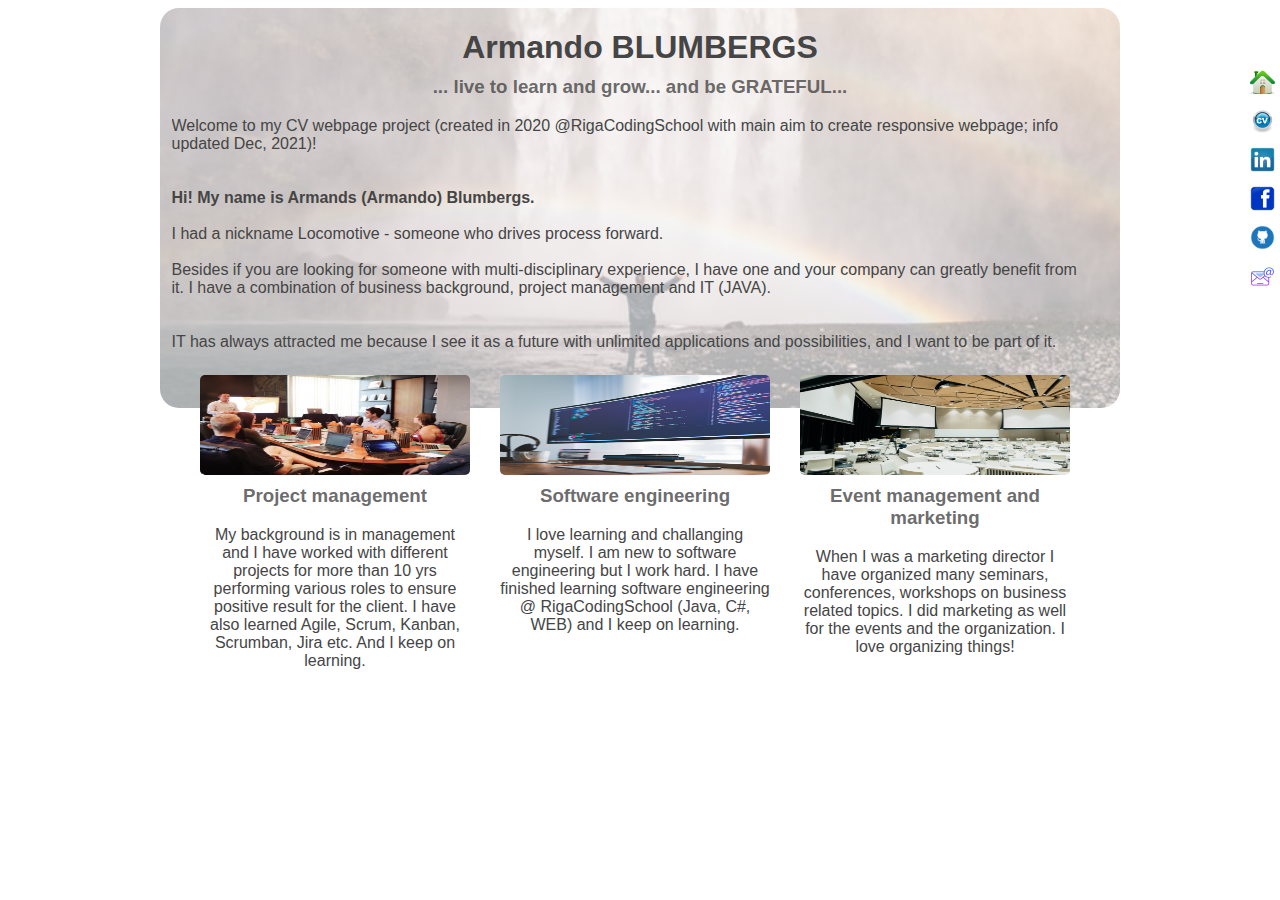
<file: Older_CVs/AboutME_CVs_before_2023/index.html>
<!DOCTYPE html>
<html lang="en">

<head>
    <meta charset="UTF-8">
    <meta name="viewport" content="width=device-width, initial-scale=1.0">
    <title>Armando Blumbergs</title>
    <meta name="description"
        content="Welcome to my CV webpage project 2020! If you are looking for someone with multi-disciplinary experience, I have one and your company can greatly benefit from it. I have a combination of business background, project management and IT (JAVA).">
    <meta name="keywords"
        content="Armands Armando Blumbergs PaPa Project manager management Software engineering Java C C# WEB HTML CSS javascript SQL Databases Agile Scrum Kanban Scrumban Jira Trello events marketing product owner business analyst Riga Latvia">
    <link rel="stylesheet" href="css/mainStyle.css" />

</head>

<body>
    <div class="SmallScreen">
        Welcome to my CV webpage project (created in 2020 @RigaCodingSchool with main aim to create responsive webpage; info updated Dec, 2021)! <br><br><br>
        <strong> Hi! My name is Armands (Armando) Blumbergs.</strong> <br><br>
        
        <article>

            I had a nickname Locomotive - someone who drives process forward.<br><br>

            Besides if you are looking for someone with multi-disciplinary experience, I have one and your company can greatly benefit from it. I have a combination of business background, project management and IT (JAVA). <br><br><br>

            IT has always attracted me because I see it as a future with unlimited applications and possibilities, and I want to be part of it.<br><br>

            I have finished learning JAVA, C#, WEB (HTML, CSS, JavaScript) @RigaCodingSchool and now I am deepening my knowledge in JAVA.<br><br>

            I am learning JAVA because it is challenging and because many large companies use JAVA. My background in business can add extra value to coding because I do understand business processes as well.<br><br><br><br>


            My educational background is in BUSINESS ADMINISTRATION (Riga State 1st Gymnasium, Stockholm School of Economics, University of Latvia - MBA - International Business).<br><br>

            My main experience is in PROJECT MANAGEMENT performing various roles for around 10 years. My role as project manager was to do everything from attracting client to ensuring desired positive result - attract financing and complete the project. I was mainly working with investment projects is such fields as innovation, IT, export, training, modernization, infrastructure, energy-efficiency etc. Besides project management I was performing various other roles as well - like scrum master organizing things, business analyst, product owner, financial analyst and other. In all roles I was working closely with stakeholders and managing team accordingly. I was working Agile way applying ideas from Scrum and Kanban.<br><br><br>


            In my spare time I have also learned Agile, Scrum, Kanban, Scrumban, Jira etc. to better understand and fit IT related organization.<br><br><br>
            

            More information in my LinkedIn profile!<br><br><br> 


            Thank you for visiting my webpage and feel free to contact me!<br><br>


        </article>

    </div>

    <main id="jsMainBackground">
        <h1>Armando <strong>BLUMBERGS</strong></h1>
        <h3>... live to learn and grow... and be GRATEFUL...</h3>

        <div id="jsStart" class="StartUp_info diplayBlock">
            Welcome to my CV webpage project (created in 2020 @RigaCodingSchool with main aim to create responsive webpage; info updated Dec, 2021)! <br><br><br>
            <strong> Hi! My name is Armands (Armando) Blumbergs.</strong> <br><br>
                
            <article>

            I had a nickname Locomotive - someone who drives process forward.<br><br>

            Besides if you are looking for someone with multi-disciplinary experience, I have one and your company can greatly benefit from it. I have a combination of business background, project management and IT (JAVA). <br><br><br>

            IT has always attracted me because I see it as a future with unlimited applications and possibilities, and I want to be part of it.<br><br>

            I have finished learning JAVA, C#, WEB (HTML, CSS, JavaScript) @RigaCodingSchool and now I am deepening my knowledge in JAVA.<br><br>

            I am learning JAVA because it is challenging and because many large companies use JAVA. My background in business can add extra value to coding because I do understand business processes as well.<br><br><br><br>


            My educational background is in BUSINESS ADMINISTRATION (Riga State 1st Gymnasium, Stockholm School of Economics, University of Latvia - MBA - International Business).<br><br>

            My main experience is in PROJECT MANAGEMENT performing various roles for around 10 years. My role as project manager was to do everything from attracting client to ensuring desired positive result - attract financing and complete the project. I was mainly working with investment projects is such fields as innovation, IT, export, training, modernization, infrastructure, energy-efficiency etc. Besides project management I was performing various other roles as well - like scrum master organizing things, business analyst, product owner, financial analyst and other. In all roles I was working closely with stakeholders and managing team accordingly. I was working Agile way applying ideas from Scrum and Kanban.<br><br><br>
                
                
            In my spare time I have also learned Agile, Scrum, Kanban, Scrumban, Jira etc. to better understand and fit IT related organization.<br><br><br>

            More information in my LinkedIn profile!<br><br><br> 
        
        
            Thank you for visiting my webpage and feel free to contact me!<br><br>
        
        
             </article>


        </div>

        <div id="jsProjects" class="Project_management">
            <div class="Education">
                <h4>Education</h4>
                2003 - 2005 <br>
                University of Latvia,<br>
                Degree: Master of Business Administration (<strong>MBA</strong>),<br>
                Field Of Study: <br> International Business <br><br>

                2000 - 2003 <br>
                <strong>Stockholm School of Economics</strong><br> in Riga,
                Bachelor's degree, <br>Specialization: Entrepreneurship<br><br>

                1997 - 2000 <br>
                <strong>Riga State 1st Gymnasium</strong>

            </div>
            <div class="ScrollBar_Exp">
                <h4>Project management experience</h4>
                <article>

                    I had a nickname Locomotive - someone who drives process forward.<br><br>

                    Besides if you are looking for someone with multi-disciplinary experience, I have one and your company can greatly benefit from it. I have a combination of business background, project management and IT (JAVA). <br><br><br>

        
                    IT has always attracted me because I see it as a future with unlimited applications and possibilities, and I want to be part of it.<br><br>
        
                    I have finished learning JAVA, C#, WEB (HTML, CSS, JavaScript) @RigaCodingSchool and now I am deepening my knowledge in JAVA.<br><br>
        
                    I am learning JAVA because it is challenging and because many large companies use JAVA. My background in business can add extra value to coding because I do understand business processes as well.<br><br><br><br>
        
        
                    My educational background is in BUSINESS ADMINISTRATION (Riga State 1st Gymnasium, Stockholm School of Economics, University of Latvia - MBA - International Business).<br><br>
        
                    My main experience is in PROJECT MANAGEMENT performing various roles for around 10 years. My role as project manager was to do everything from attracting client to ensuring desired positive result - attract financing and complete the project. I was mainly working with investment projects is such fields as innovation, IT, export, training, modernization, infrastructure, energy-efficiency etc. Besides project management I was performing various other roles as well - like scrum master organizing things, business analyst, product owner, financial analyst and other. In all roles I was working closely with stakeholders and managing team accordingly. I was working Agile way applying ideas from Scrum and Kanban.<br><br><br>
        
        
                    In my spare time I have also learned Agile, Scrum, Kanban, Scrumban, Jira etc. to better understand and fit IT related organization.<br><br><br>


                    More information in my LinkedIn profile!<br><br><br> 
            
                 </article>


                <h5>2007 - 2015 Enterprise Latvia,<br>
                    PROJECT MANAGER performing VARIOUS ROLES to ensure positive result <br>
                    Entrepreneur</h5>

                <article>
                    Enterprise Latvia was a business consulting company helping businesses in Latvia to attract and manage EU and other funding.
                </article>

                <p>
                    Main work done that included Agile thinking and Scrum approach:
                </p>

                <p>
                    As PROJECT MANAGER
                <ul>- Initial evaluation of business idea;</ul>
                <ul>- Market data analysis;</ul>
                <ul>- Writing of business plan with detailed financial information;</ul>
                <ul>- Implementation and management of project (deadlines, budget etc.);</ul>
                <ul>- Risk analysis and risk management;</ul>
                <ul>- Work with project partners;</ul>
                <ul>- Preparation of financial reports;</ul>
                <ul>- Project result analysis and reporting.</ul><br>

                

                    As FINANCIAL EXPERT / ANALYST
                <ul>- work with financial data (Balance, Profit/Loss statement, Cash Flow statement
                    etc.);</ul><br>
                Preparing financial forecast:<br>
                <ul>- future Cash Flow;</ul>
                <ul>- future Balance;</ul>
                <ul>- future Profit/Loss;</ul>
                <ul>- Net Present Value calculation including IRR;</ul>
                <ul>- scenario analysis;</ul>
                <ul>- financial ratios.</ul><br>

                    Other ROLES
                <ul>- working with stakeholders;</ul>
                <ul>- organizing meetings and conducting them;</ul>
                <ul>- managing teams;</ul>
                <ul>- helping companies prioritize and get to the desired state;</ul>
                <ul>- work with contracts and following budget and deadlines;</ul>
                <ul>- reporting and improving for the future;</ul>
                <ul>- marketing and work with media.</ul><br>

                </p><br>

                <h5>2005 - 2006 Latvian Investment and development agency, Senior expert</h5>
                <ul>- Evaluation of EU fund projects (applications);</ul>
                <ul>- Data analysis and investment program development.</ul>
                <br>

                <h5>2002 State Revenue Service, senior expert</h5>
                Data analysis and evaluation of modernization project impact on SRS.

            </div>
        </div>

        <div id="jsSoft" class="Software_engineering">
            <div class="Education">
                <h4>Education</h4>
                2020 RigaCodingSchool,<br>
                <strong>Software engineering</strong>,<br>
                Java, C#, WEB (HTML, CSS, javascript) <br><br>
            </div>

            <div class="ScrollBar_Exp">
                <strong>Software engineering experience</strong>
                <p>
                    IT has always attracted me because I see it as a future with unlimited applications and possibilities, and I want to be part of it.<br><br> 
            
                    I have finished learning JAVA, C#, WEB (HTML, CSS, JavaScript) @RigaCodingSchool and now I am deepening my knowledge in JAVA.<br><br>

                    I am learning JAVA because it is challenging and because many large companies use JAVA. My background in business can add extra value to coding because I do understand business processes as well.<br><br>
                    
                    In my spare time I have also learned Agile, Scrum, Kanban, Scrumban, Jira etc. to better understand and fit IT related organization.<br><br><br>

                    More information in my LinkedIn profile!<br><br><br> 
                    

                    To see some of my work - check my GitHub profile
                    - press on the GitHub icon on the left!

                </p>

            </div>
        </div>

        <div id="jsEvents" class="Events_Marketing">
            <div class="Education">
                <h4>Education</h4>
                2003 - 2005 <br>
                University of Latvia,<br>
                Degree: Master of Business Administration (<strong>MBA</strong>),<br>
                Field Of Study: <br> International Business <br><br>

                2000 - 2003 <br>
                <strong>Stockholm School of Economics</strong><br> in Riga,
                Bachelor's degree, <br>Specialization: Marketing<br><br>

                1997 - 2000 <br>
                <strong>Riga State 1st Gymnasium</strong>
            </div>
            <div class="ScrollBar_Exp">
                <strong>Event organization and Marketing experience</strong><br><br>
                <h5>2007 - 2015 Enterprise Latvia, Project manager / Entrepreneur</h5>
                <p>
                    Experience in marketing:

                <ul> - Creating and implementing corporate identity;</ul>
                <ul> - Creating business proposals;</ul>
                <ul> - Web page development and management;</ul>
                <ul> - Search for new clients
                    and relationship management with existing clients and partners;</ul>
                <ul> - Organizing seminars and conferences;</ul>
                <ul> - Work with media;</ul>
                <ul> - Barter deal organization.</ul>

                </p><br>

                <h5>2006 - 2007 Latvian Investment and development agency,
                    Marketing director</h5>
                <ul> - Organizing the work of department;</ul>
                <ul> - Employee (business partner) management and motivation;</ul>
                <ul> - Cooperation with different business units;</ul>
                <ul> - Organizing marketing campaigns;</ul>
                <ul> - Preparation of printed marketing materials;</ul>
                <ul> - Improving and administration of LIDA webpage;</ul>
                <ul> - Public relations;</ul>
                <ul> - Organizing seminars and conferences.</ul>
                <br>

                <h5>2000 - 2005 Organizing Parties & I was a Dj</h5>

            </div>
        </div>

    </main>

    <section>
        <a id="jsPressProjects" class="sect_Container sc_left" href="#">
            <img src="img/ProjMgm_Small.jpg" alt="Project management">
            <h3>Project management</h3>
            My background is in management and I have worked with different projects
            for more than 10 yrs performing various roles to ensure positive result for the client.
            I have also learned Agile, Scrum, Kanban, Scrumban, Jira etc.
            And I keep on learning.
        </a>

        <a id="jsPressSoft" class="sect_Container sc_middle" href="#">
            <img src="img/SoftDev_Small.jpg" alt="Software engineering">
            <h3>Software engineering</h3>
            I love learning and challanging myself. I am new to software engineering
            but I work hard. I have finished learning software engineering
            @ RigaCodingSchool (Java, C#, WEB) and I keep on learning. <br><br>
        </a>

        <a id="jsPressEvents" class="sect_Container sc_right" href="#">
            <img src="img/Conf_Small.jpg" alt="Events and marketing">
            <h3>Event management and marketing</h3>
            When I was a marketing director I have organized many seminars, conferences,
            workshops on business related topics. I did marketing as well for the events
            and the organization. I love organizing things!
        </a>

    </section>
    
    <nav>
        <a id="jsPressStart" href="#">
            <img src="img/nav_Home.jpg" alt="Home">
        </a>
        <a href="docs/CV_Eng_FeB_2022.pdf" target="_blank">
            <img src="img/nav_CV.jpg" alt="CV">
        </a>
        <a href="https://www.linkedin.com/in/armands-blumbergs/" target="_blank">
            <img src="img/nav_LinkedIn.png" alt="LinkedIn">
        </a>
        <a href="https://www.facebook.com/ArmandoBlumbergs" target="_blank">
            <img src="img/icon_FB.png" alt="FB">
        </a>
        <a href="https://github.com/ArmandoPaPa" target="_blank">
            <img src="img/nav_GitHub.png" alt="GitHub">
        </a>
        <a href="mailto: armands.blumbergs@gmail.com">
            <img src="img/nav_Email.png" alt="E-mail">
        </a>
    </nav>


    <script src="javascript.js"></script>

</body>

</html>
</file>
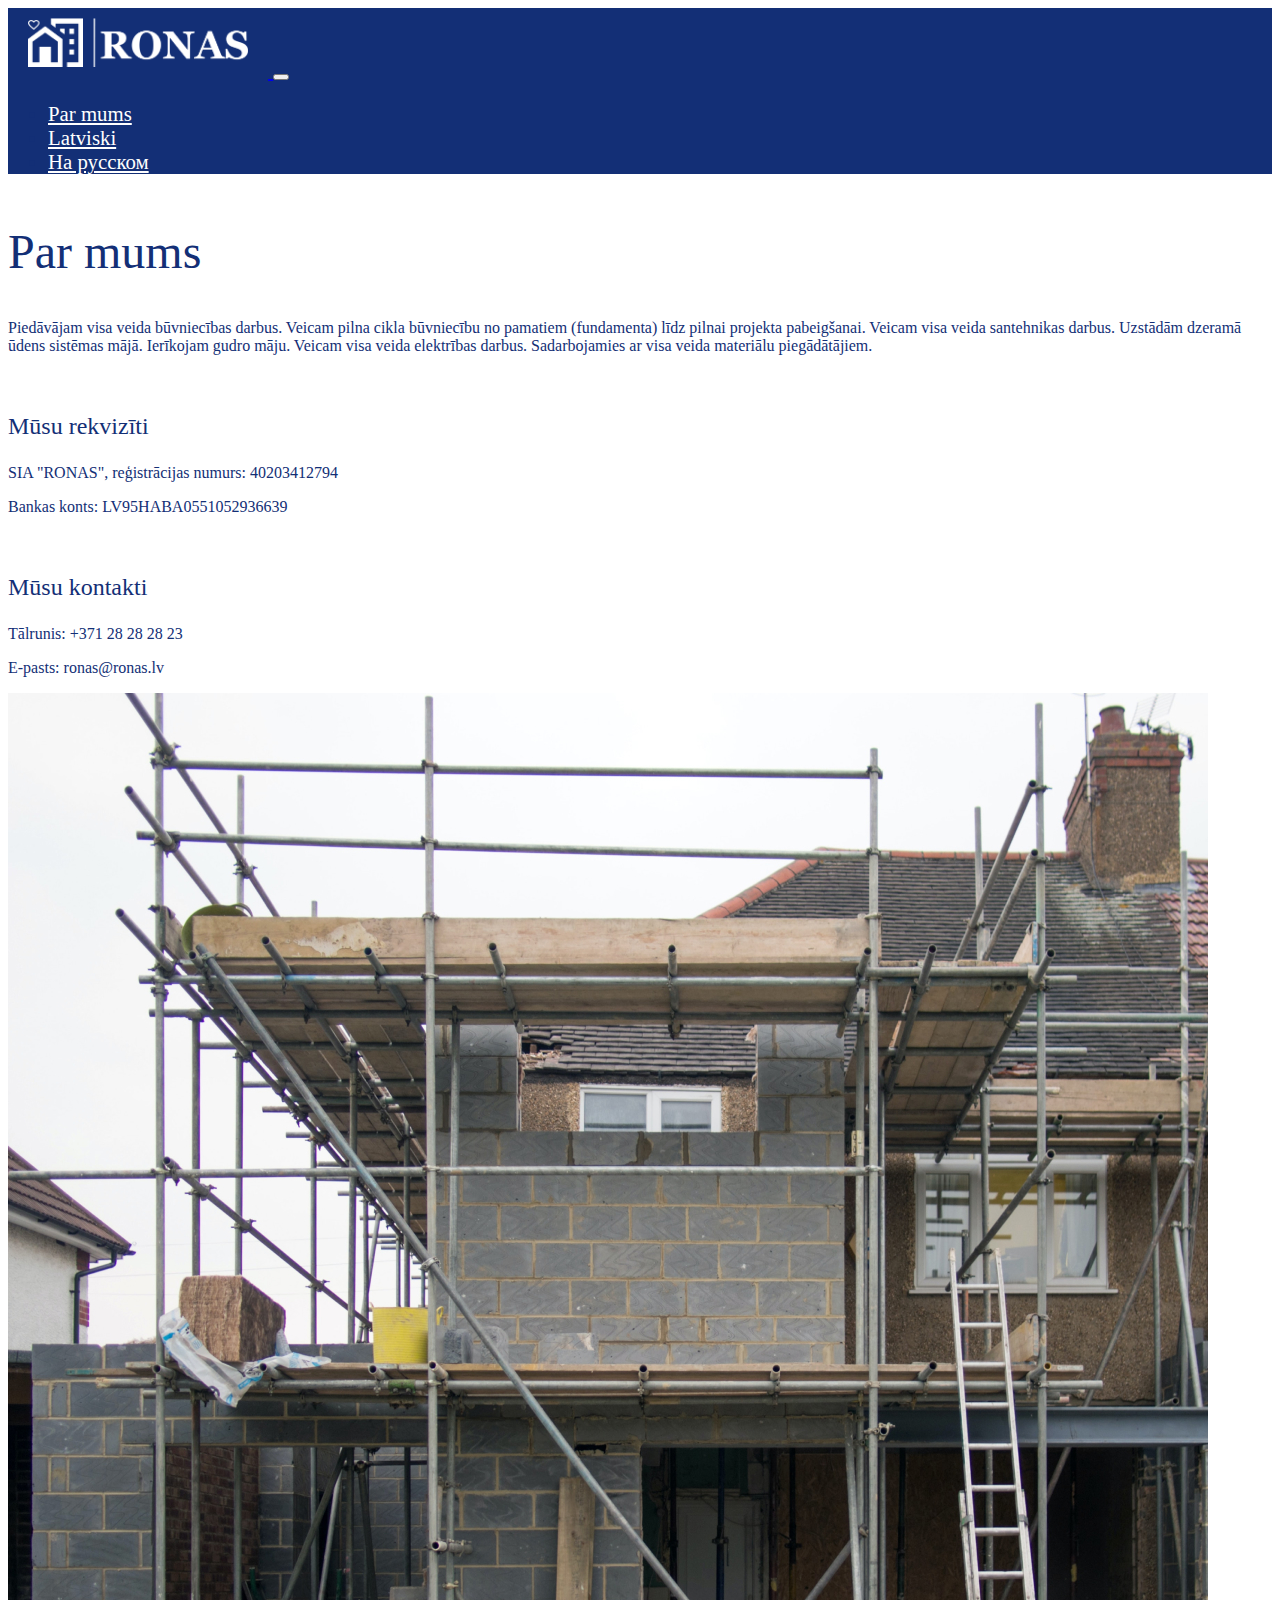
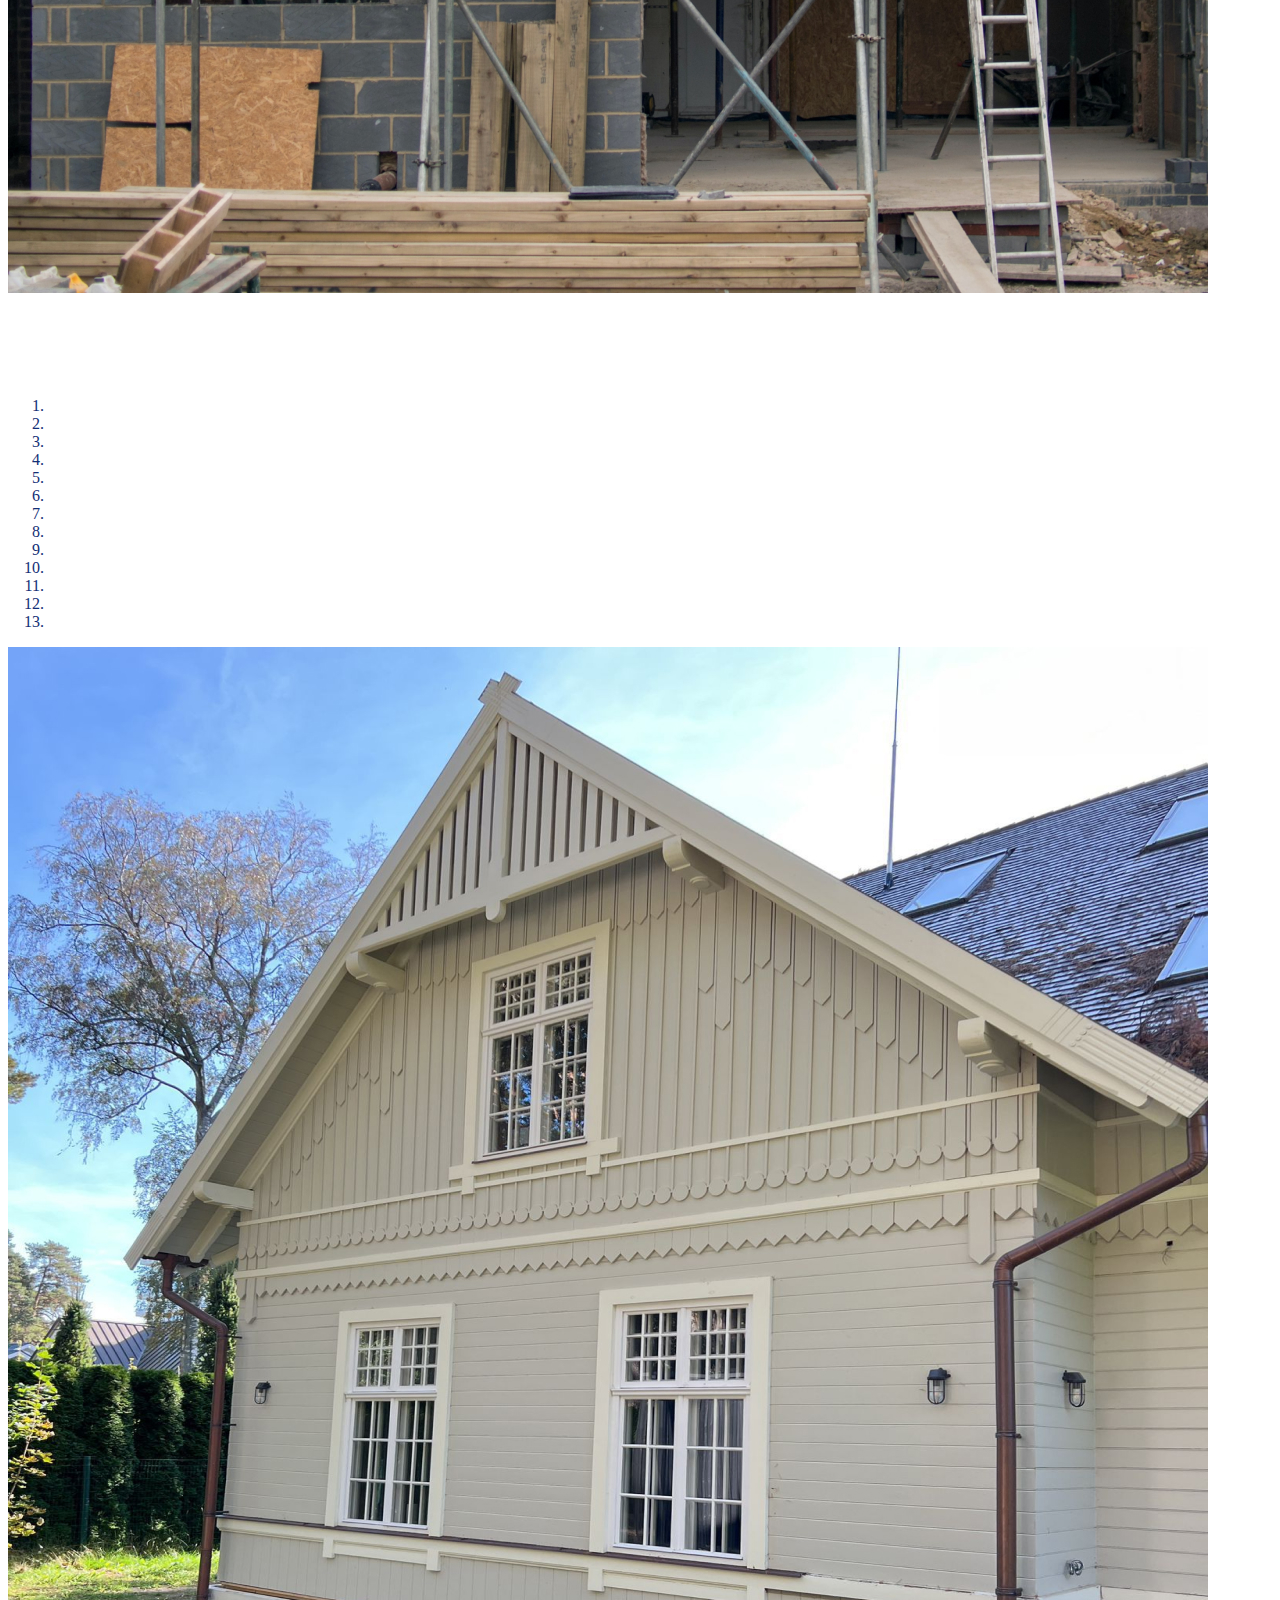
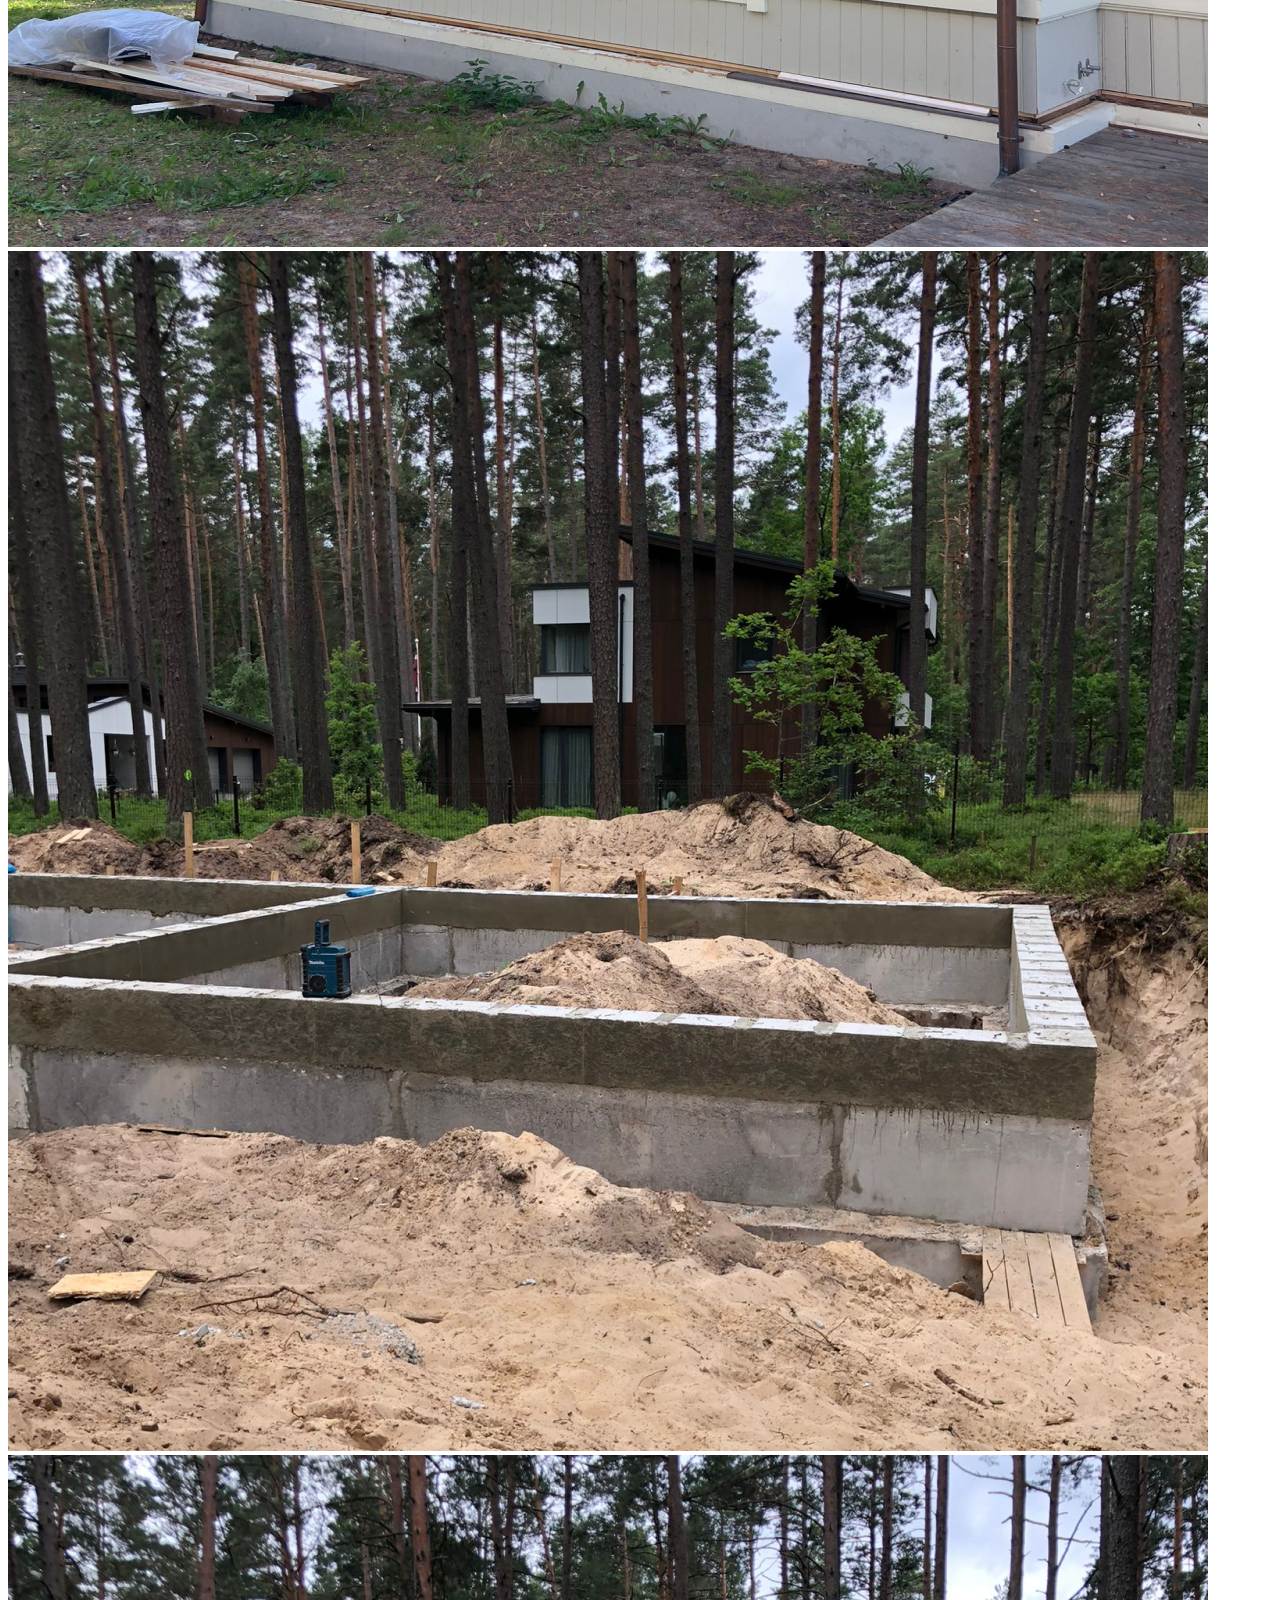
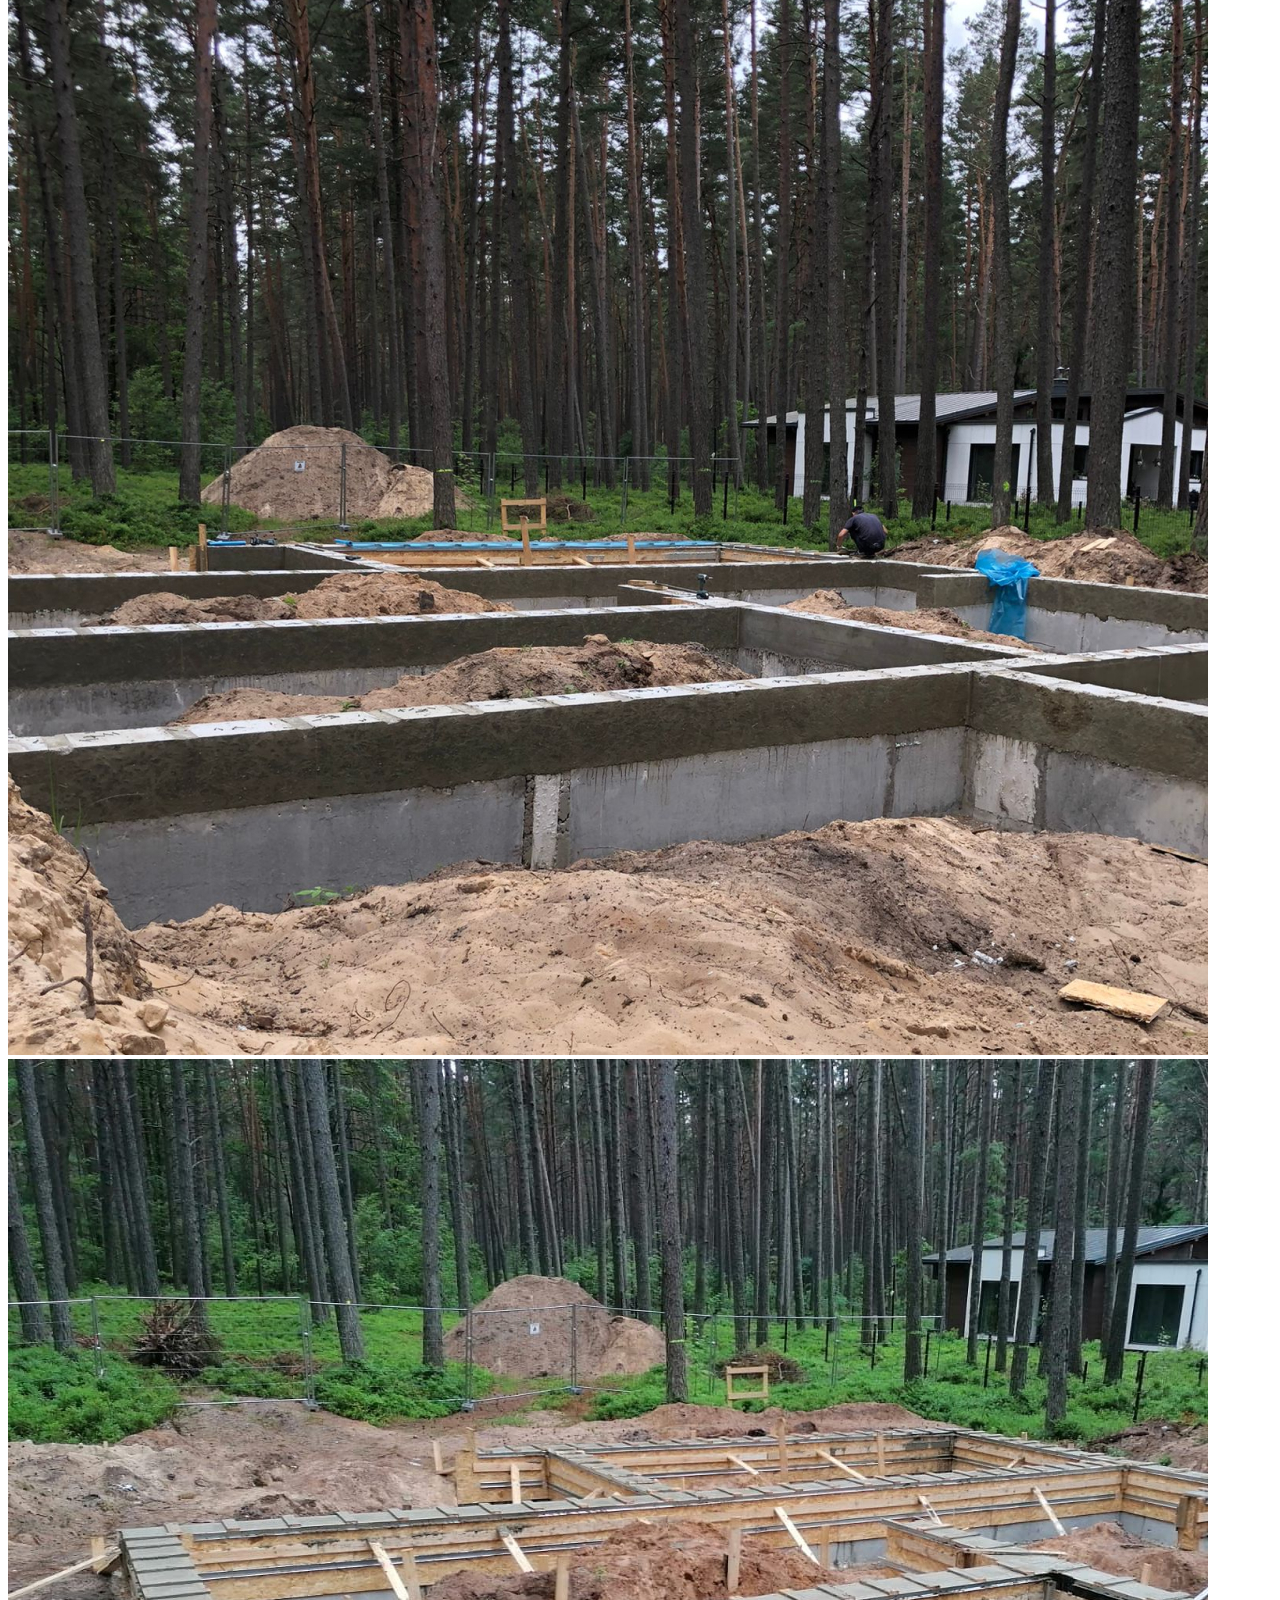
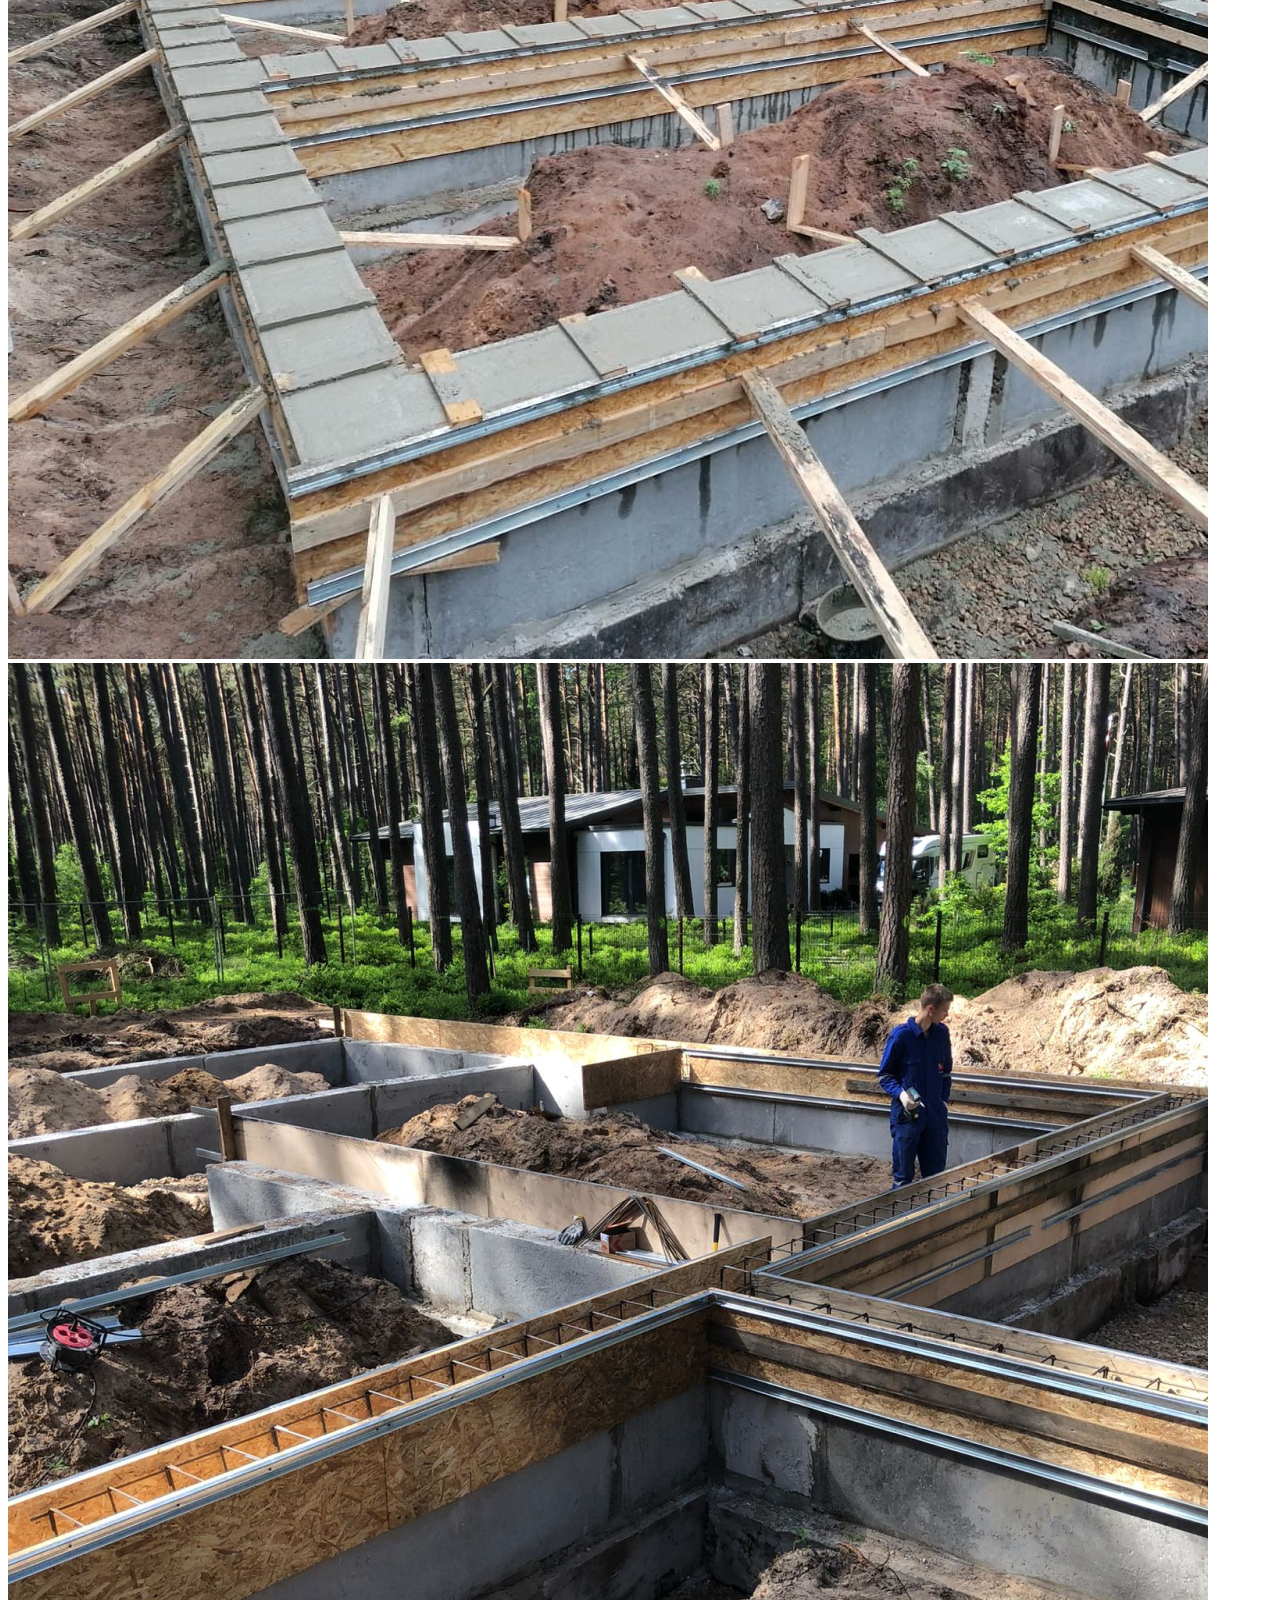
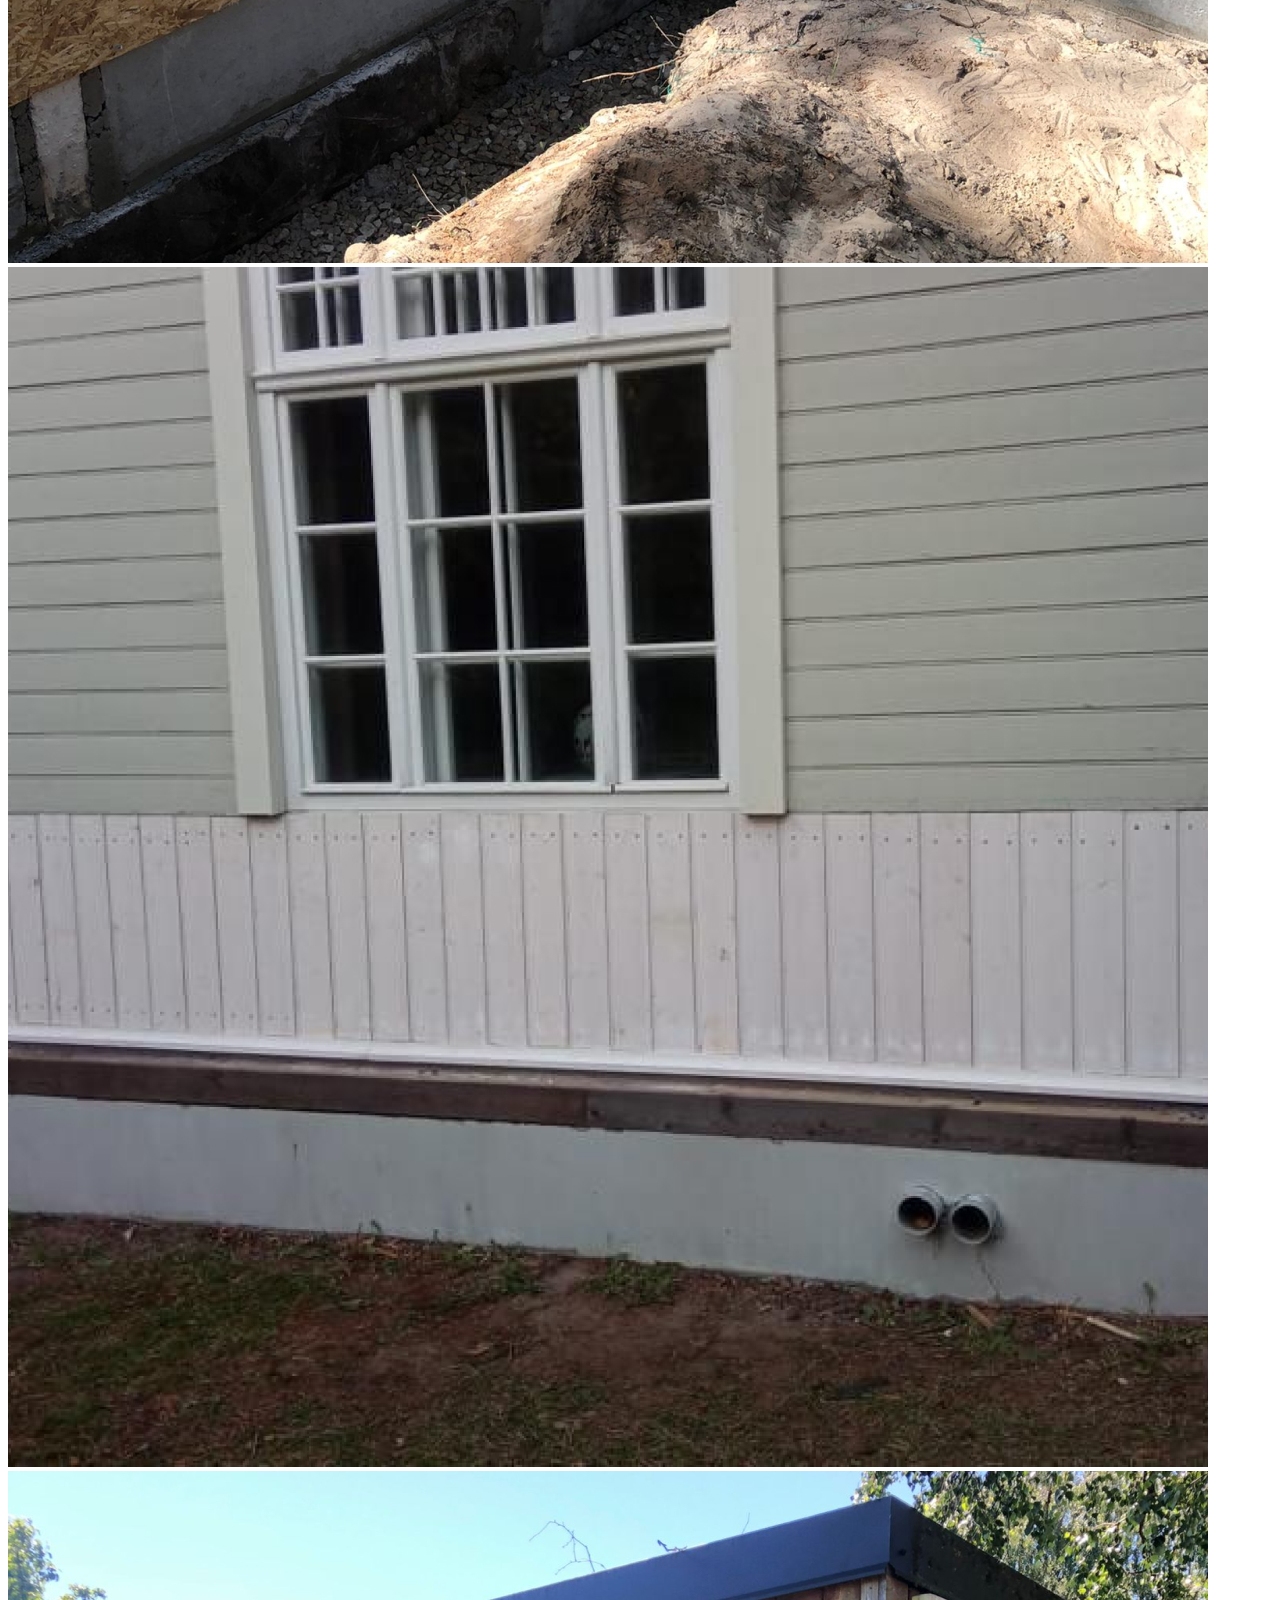
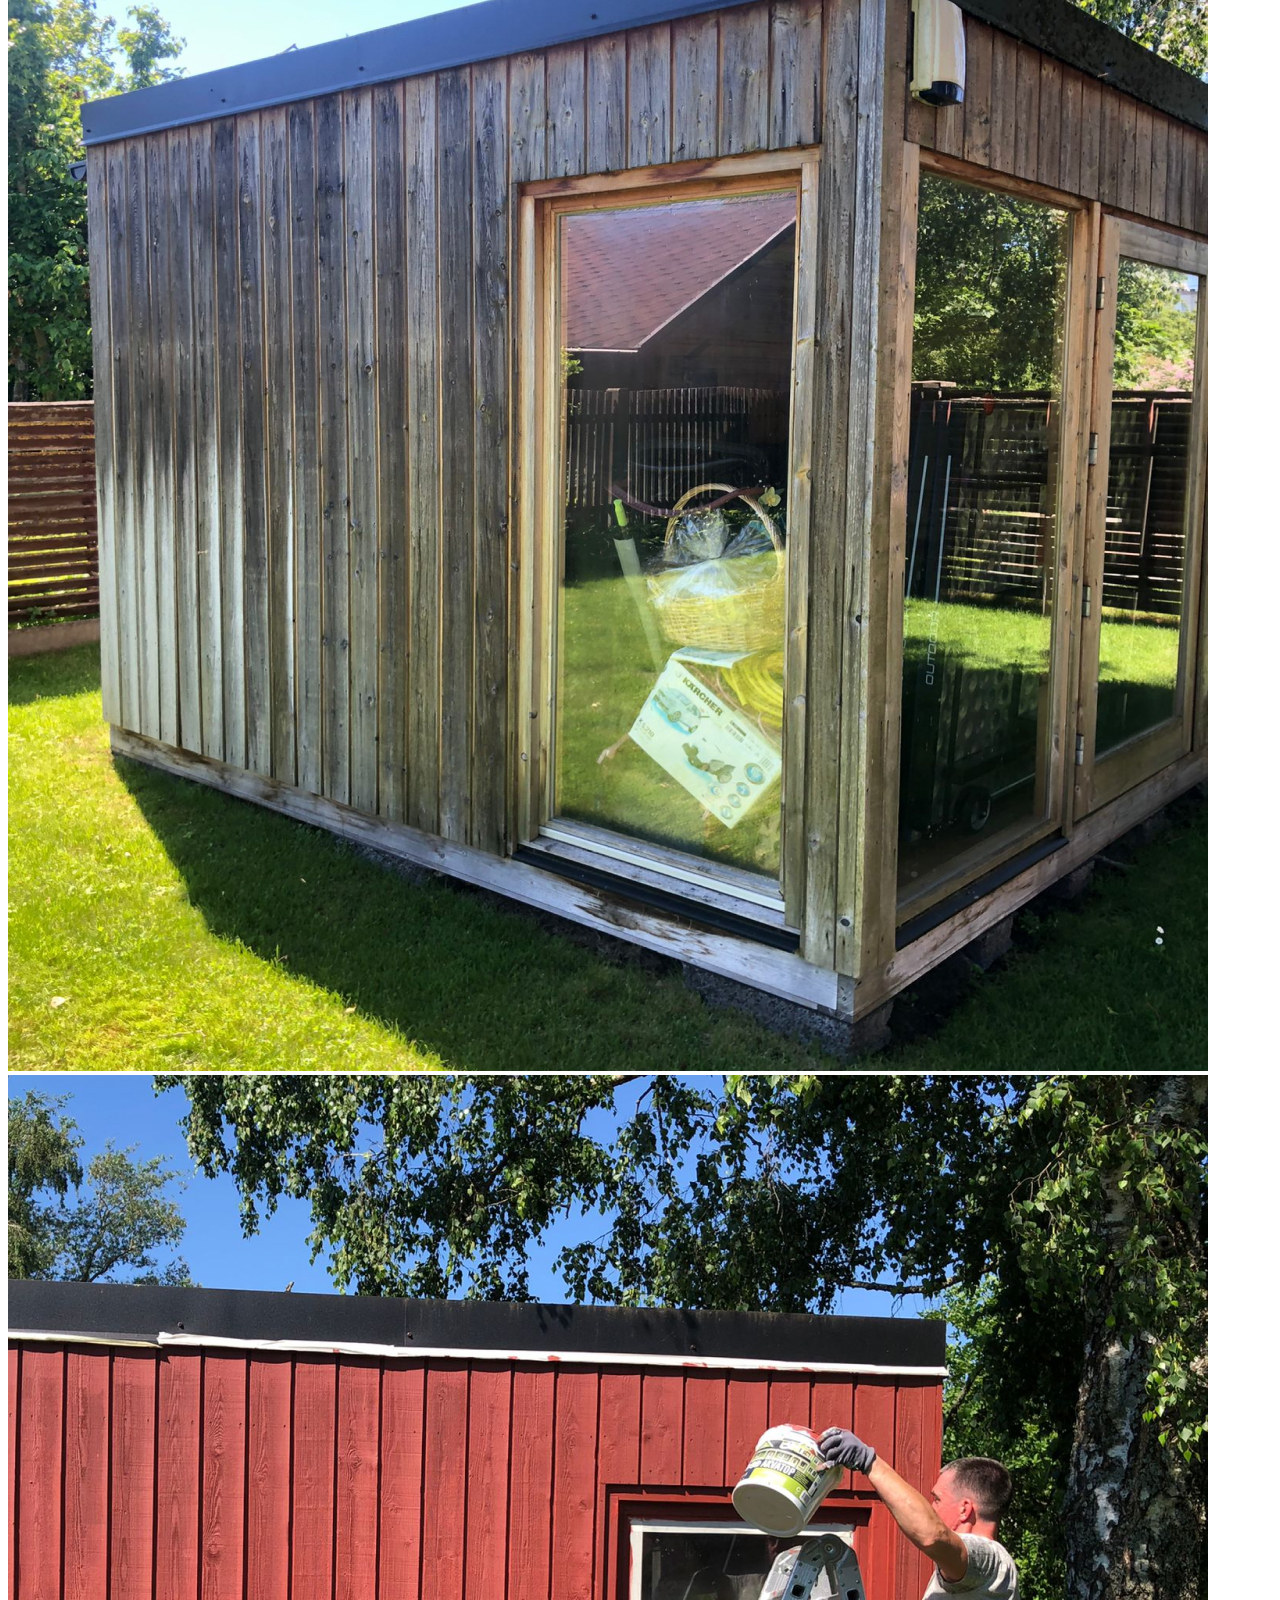
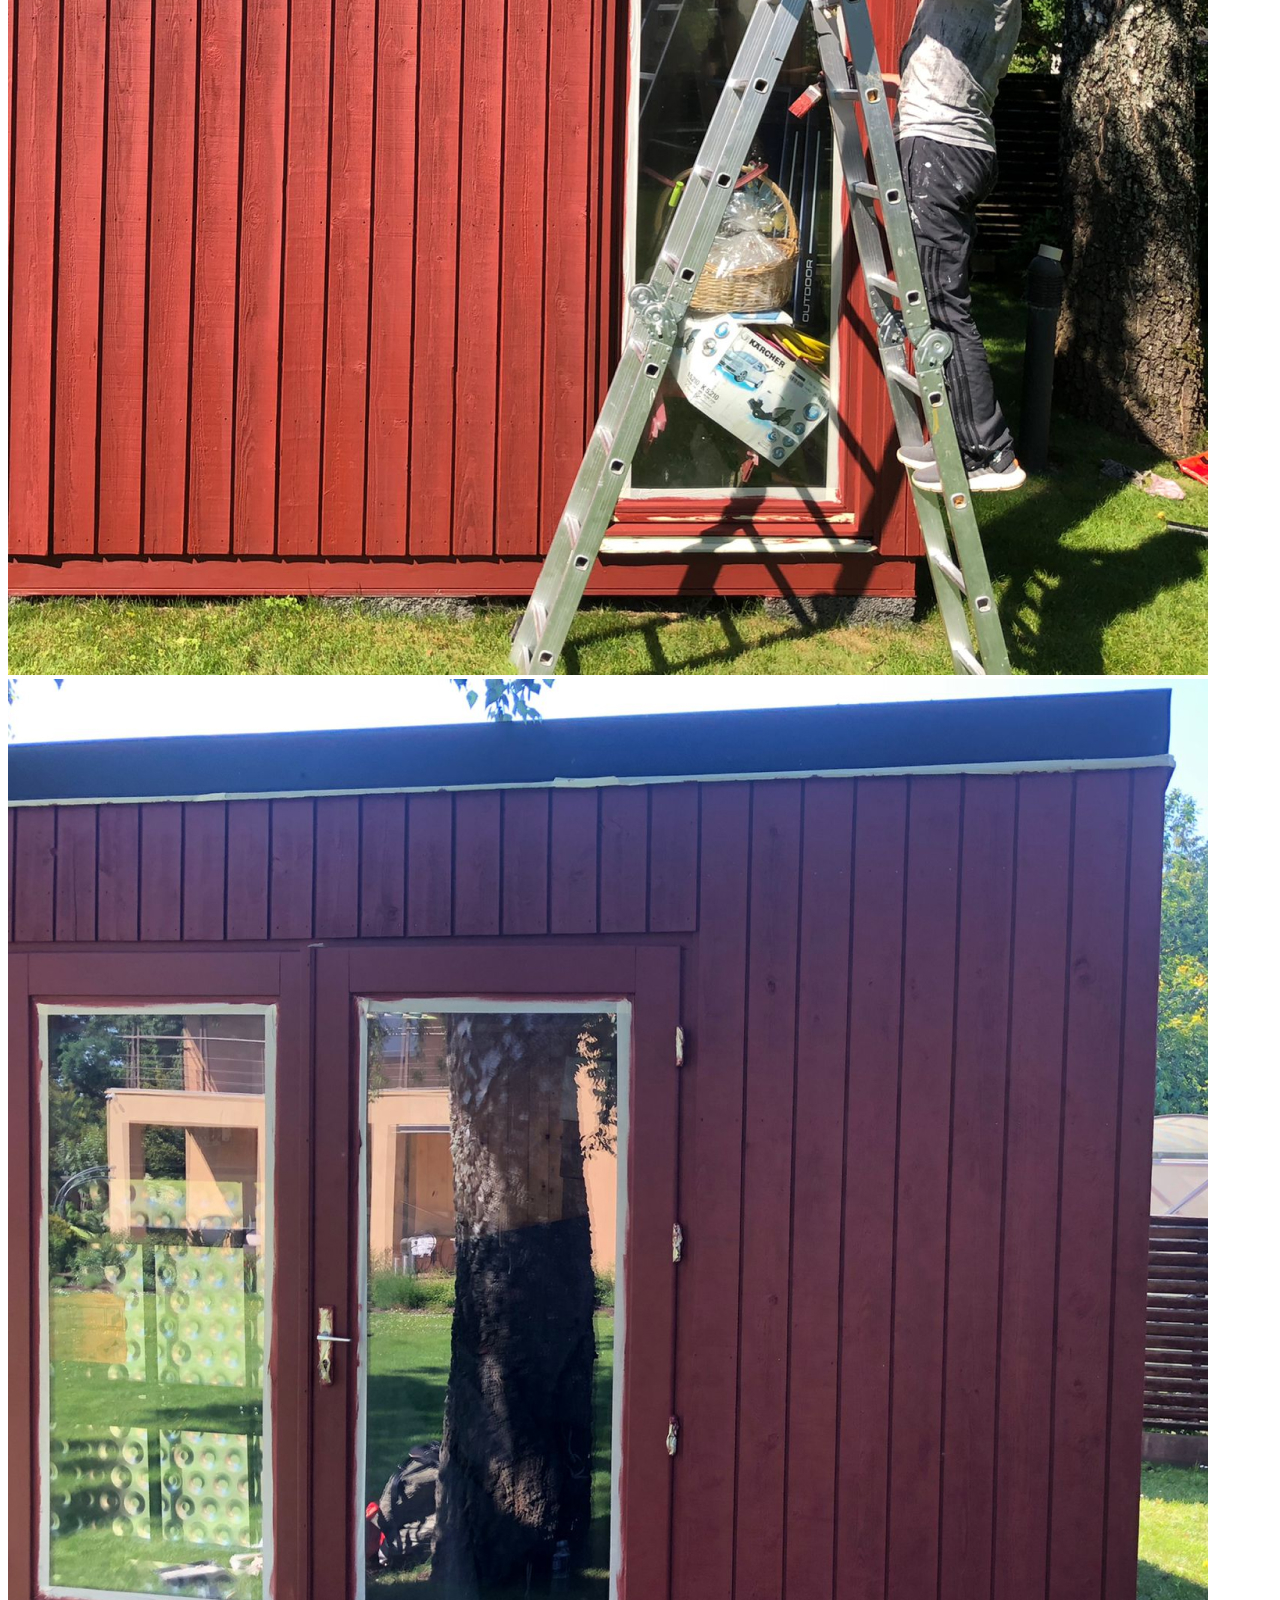
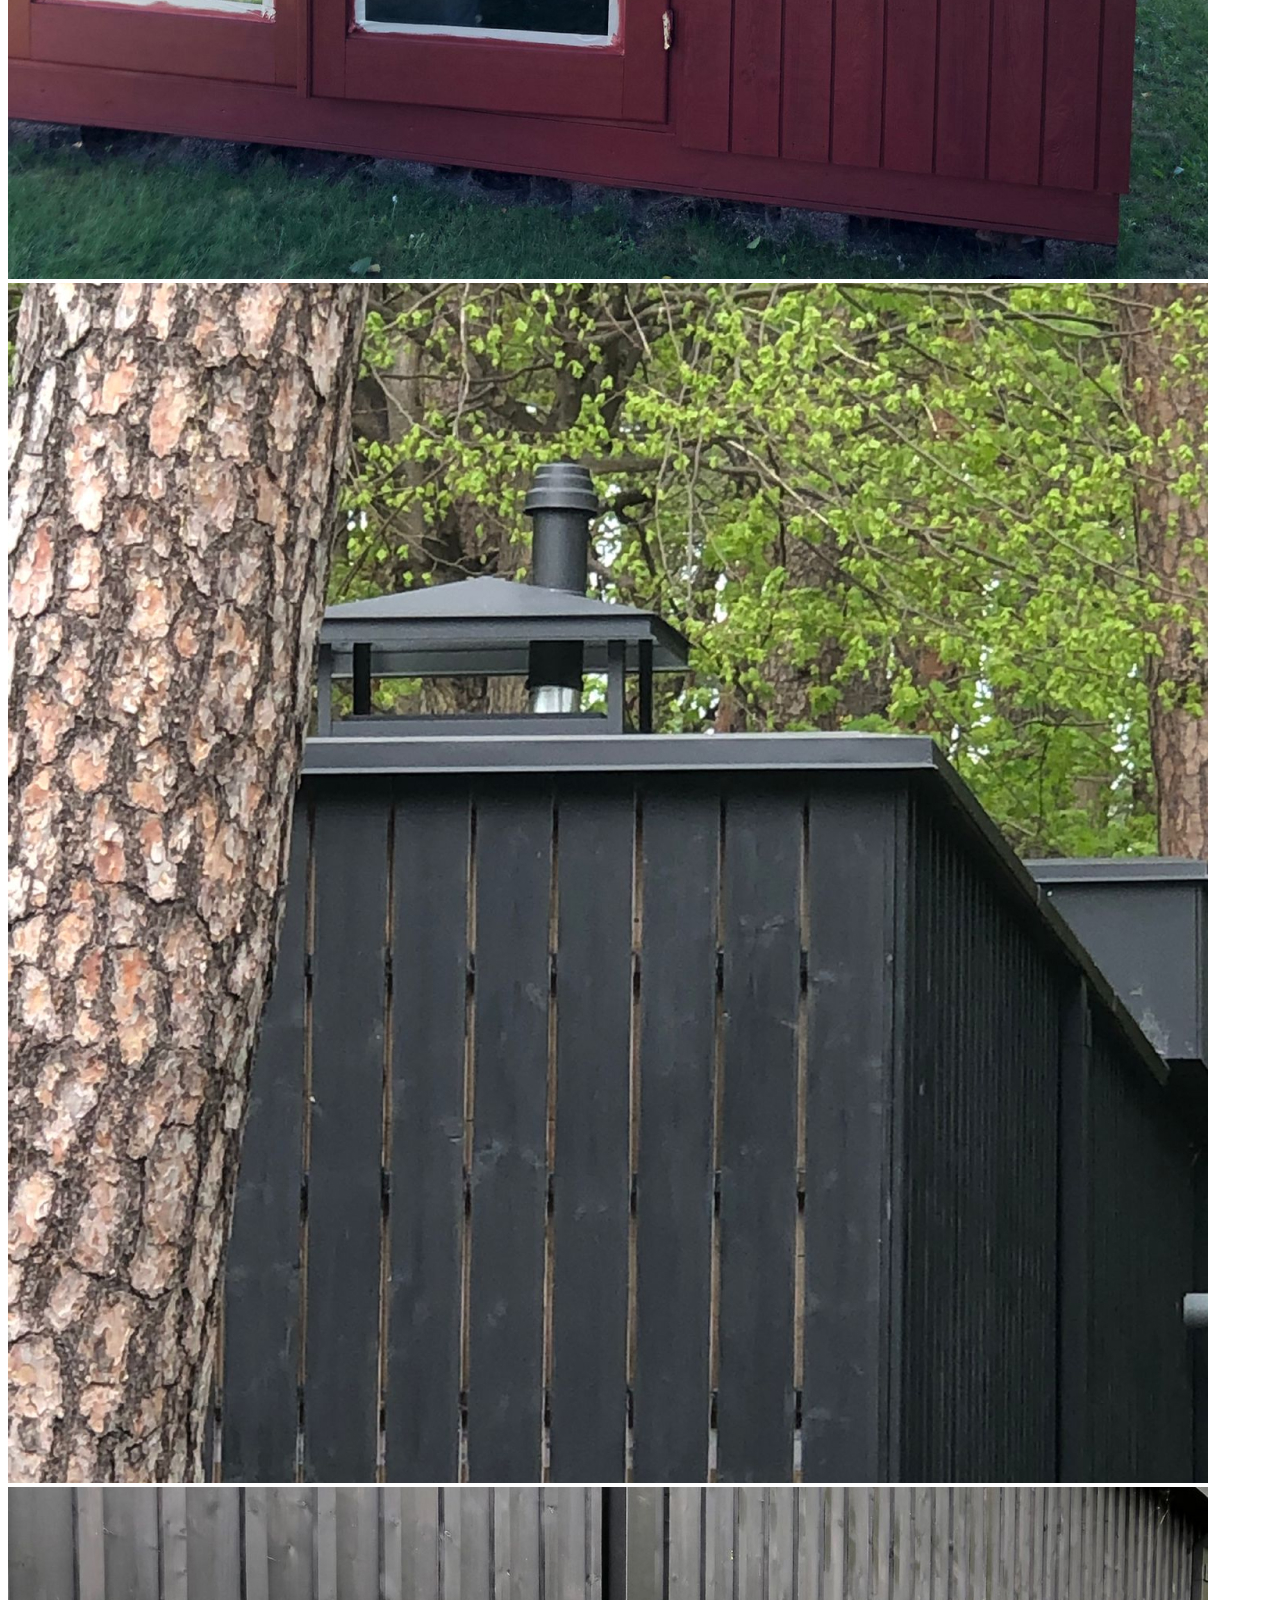
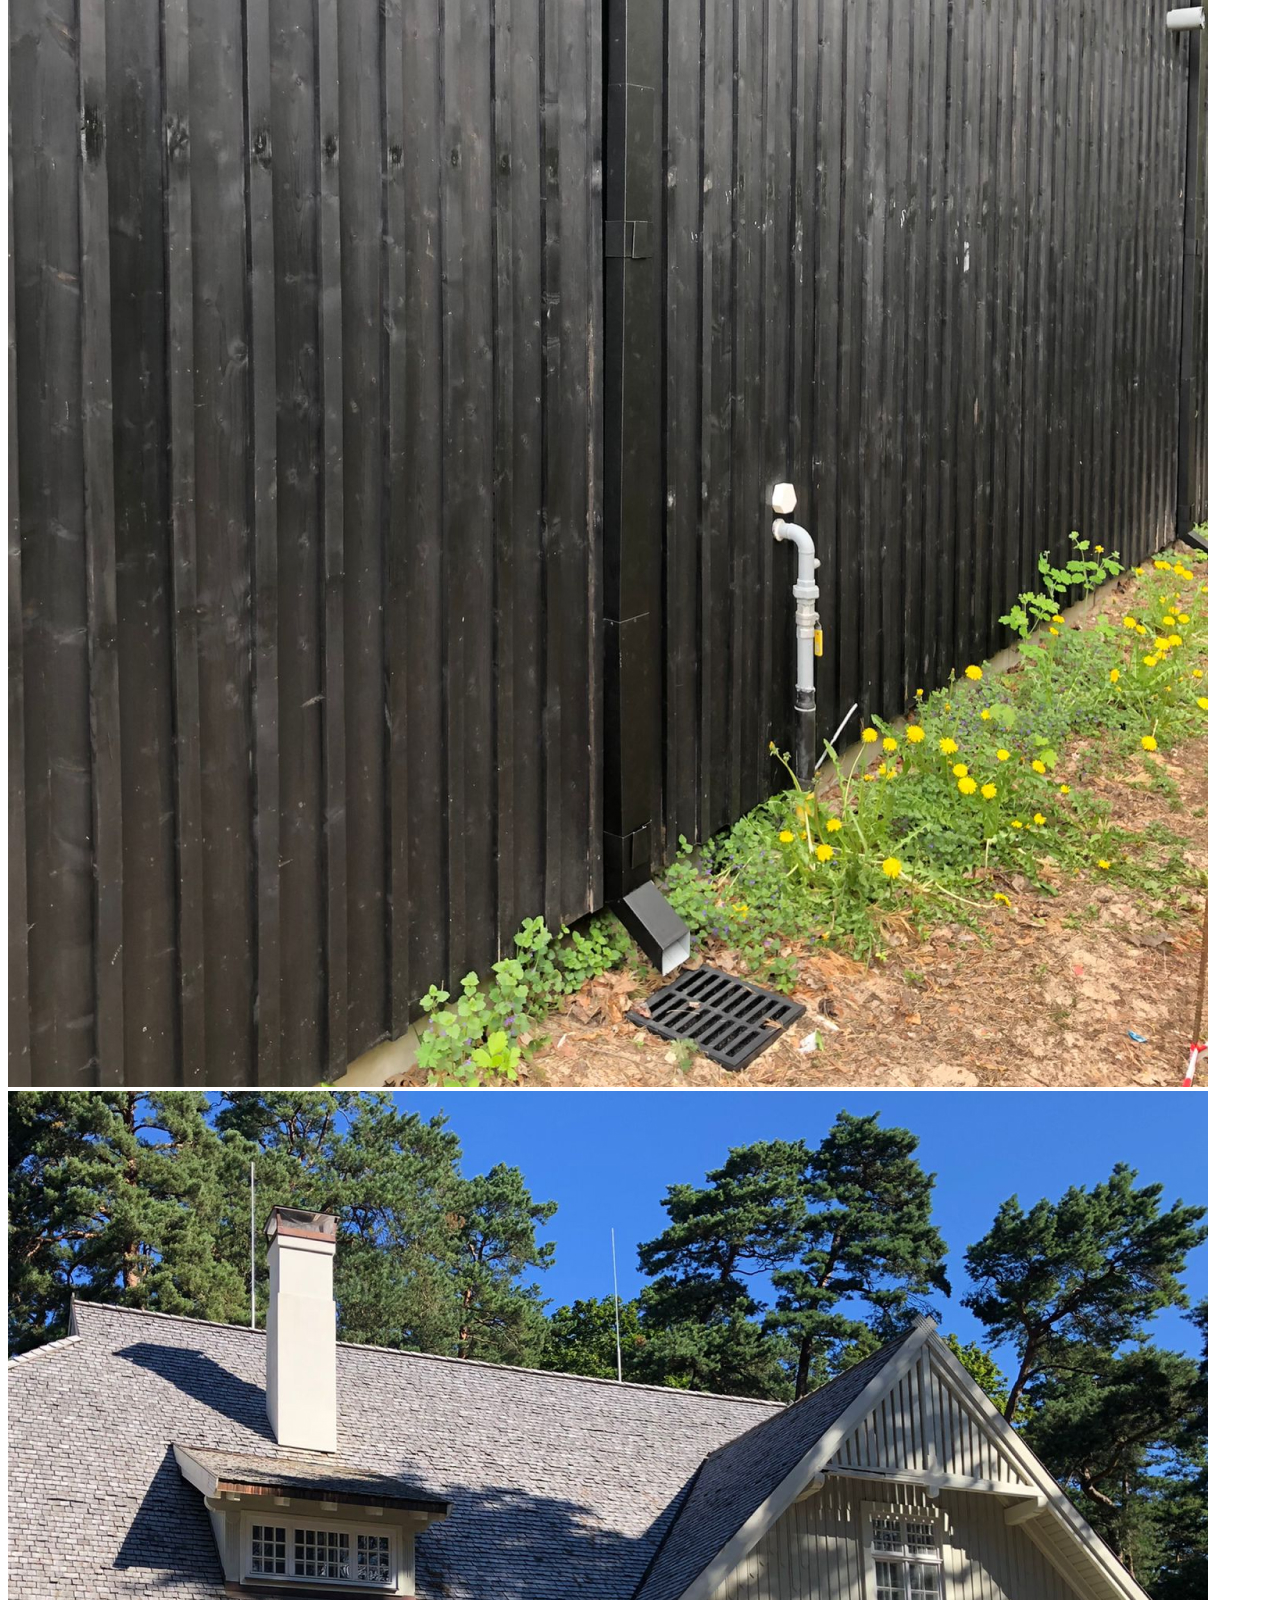
<file: Ronas/lat.html>
<!doctype html>
<html lang="en">

<head>
  <meta charset="utf-8">
  <meta name="viewport" content="width=device-width, initial-scale=1, shrink-to-fit">

  <!-- Bootstrap CSS -->
  <link rel="stylesheet" href="https://stackpath.bootstrapcdn.com/bootstrap/4.1.3/css/bootstrap.min.css"
    integrity="sha384-MCw98/SFnGE8fJT3GXwEOngsV7Zt27NXFoaoApmYm81iuXoPkFOJwJ8ERdknLPMO" crossorigin="anonymous">

  <!-- Custom CSS -->
  <link rel="stylesheet" href="app.css">

  <title>RONAS</title>

  <meta name="description"
    content="SIA Ronas piedāvā visa veida būvniecības darbus. Veicam pilna cikla būvniecību no pamatiem (fundamenta) līdz pilnai projekta pabeigšanai. Veicam visa veida santehnikas darbus. Uzstādām dzeramā ūdens sistēmas mājā. Ierīkojam gudro māju. Veicam visa veida elektrības darbus. Sadarbojamies ar visa veida materiālu piegādātājiem.">
  <meta name="keywords"
    content="RONAS ātri kvalitatīvi lēti būvniecība remonts gudrā māja laistīšanas sistēmas elektrības santehnikas iekšdarbi ārējā apdare jumta darbi mājai dzīvoklim darbs ar koku pamati demontāža vārti žogs privātmājas Rīga Jūrmala Eiropa">

</head>


<body>

  <nav id="mainNavbar" class="navbar navbar-dark navbar-expand-md pt-0 pb-0 fixed-top">

    <a href="lat.html" class="navbar-brand">
      <img src="Pics/RonasLogo.png" alt="Ronas Logo" class="RonasLogo">
    </a>

    <button class="navbar-toggler" data-toggle="collapse" data-target="#navLinks" aria-label="Toggle navigation">
      <span class="navbar-toggler-icon"></span>
    </button>
    <div class="collapse navbar-collapse" id="navLinks">
      <ul class="navbar-nav">
        <li class="nav-item">
          <a href="lat.html" class="nav-link">Par mums</a>
        </li>
        <li class="nav-item">
          <a href="lat.html" class="nav-link">Latviski</a>
        </li>
        <li class="nav-item">
          <a href="index.html" class="nav-link">На русском</a>
        </li>
      </ul>
    </div>
  </nav>


  <section class="container-fluid px-0 aboutUs">

    <div class="row align-items-center">
      <div class="col-lg-6">
        <div id="headingGroup" class="text-center d-lg-block mt-5">

          <h2 class="">Par mums</h2>
          <p>Piedāvājam visa veida būvniecības darbus. Veicam pilna cikla būvniecību no pamatiem (fundamenta) līdz
            pilnai projekta pabeigšanai. Veicam visa veida santehnikas darbus. Uzstādām dzeramā ūdens sistēmas mājā.
            Ierīkojam gudro māju. Veicam visa veida elektrības darbus. Sadarbojamies ar visa veida materiālu
            piegādātājiem. </p><br>

          <h3 class="">Mūsu rekvizīti</h3>
          <p>SIA "RONAS", reģistrācijas numurs: 40203412794</p>
          <p>Bankas konts: LV95HABA0551052936639</p><br>

          <h3 class="">Mūsu kontakti</h3>
          <p>Tālrunis: +371 28 28 28 23</p>
          <p>E-pasts: ronas@ronas.lv</p>
        </div>
      </div>

      <div class="col-lg-6">
        <img class="img-fluid" src="Pics/HomeConstruction_02.jpg" alt="Construction Picture">
      </div>
    </div>

  </section>


  <section class="container-fluid px-0 content-section">
    <div class="row align-items-center">

      <div class="col-md-6 order-2 order-md-1">

        <div id="carousel-outdoors" class="carousel slide" data-ride="carousel">
          <ol class="carousel-indicators">
            <li data-target="#carousel-outdoors" data-slide-to="0" class="active"></li>
            <li data-target="#carousel-outdoors" data-slide-to="1"></li>
            <li data-target="#carousel-outdoors" data-slide-to="2"></li>
            <li data-target="#carousel-outdoors" data-slide-to="3"></li>
            <li data-target="#carousel-outdoors" data-slide-to="4"></li>
            <li data-target="#carousel-outdoors" data-slide-to="5"></li>
            <li data-target="#carousel-outdoors" data-slide-to="6"></li>
            <li data-target="#carousel-outdoors" data-slide-to="7"></li>
            <li data-target="#carousel-outdoors" data-slide-to="8"></li>
            <li data-target="#carousel-outdoors" data-slide-to="9"></li>
            <li data-target="#carousel-outdoors" data-slide-to="10"></li>
            <li data-target="#carousel-outdoors" data-slide-to="11"></li>
            <li data-target="#carousel-outdoors" data-slide-to="12"></li>

          </ol>
          <div class="carousel-inner">
            <div class="carousel-item active">
              <img class="d-block w-100" src="Pics/PicsOutdoor/PicsOutdoor_01.jpg" alt="1st slide">
            </div>
            <div class="carousel-item">
              <img class="d-block w-100" src="Pics/PicsOutdoor/PicsOutdoor_02.jpg" alt="2nd slide">
            </div>
            <div class="carousel-item">
              <img class="d-block w-100" src="Pics/PicsOutdoor/PicsOutdoor_03.jpg" alt="3rd slide">
            </div>
            <div class="carousel-item">
              <img class="d-block w-100" src="Pics/PicsOutdoor/PicsOutdoor_04.jpg" alt="4th slide">
            </div>
            <div class="carousel-item">
              <img class="d-block w-100" src="Pics/PicsOutdoor/PicsOutdoor_05.jpg" alt="5th slide">
            </div>
            <div class="carousel-item">
              <img class="d-block w-100" src="Pics/PicsOutdoor/PicsOutdoor_06.jpg" alt="6th slide">
            </div>
            <div class="carousel-item">
              <img class="d-block w-100" src="Pics/PicsOutdoor/PicsOutdoor_07.jpg" alt="7th slide">
            </div>
            <div class="carousel-item">
              <img class="d-block w-100" src="Pics/PicsOutdoor/PicsOutdoor_08.jpg" alt="8th slide">
            </div>
            <div class="carousel-item">
              <img class="d-block w-100" src="Pics/PicsOutdoor/PicsOutdoor_09.jpg" alt="9th slide">
            </div>
            <div class="carousel-item">
              <img class="d-block w-100" src="Pics/PicsOutdoor/PicsOutdoor_10.jpg" alt="10th slide">
            </div>
            <div class="carousel-item">
              <img class="d-block w-100" src="Pics/PicsOutdoor/PicsOutdoor_11.jpg" alt="11th slide">
            </div>
            <div class="carousel-item">
              <img class="d-block w-100" src="Pics/PicsOutdoor/PicsOutdoor_12_added.jpg" alt="12th slide">
            </div>
            <div class="carousel-item">
              <img class="d-block w-100" src="Pics/PicsOutdoor/PicsOutdoor_13_added.jpg" alt="13th slide">
            </div>
          </div>

          <a class="carousel-control-prev" href="#carousel-outdoors" role="button" data-slide="prev">
            <span class="carousel-control-prev-icon" aria-hidden="true"></span>
            <span class="sr-only">Previous</span>
          </a>
          <a class="carousel-control-next" href="#carousel-outdoors" role="button" data-slide="next">
            <span class="carousel-control-next-icon" aria-hidden="true"></span>
            <span class="sr-only">Next</span>
          </a>
        </div>

      </div>

      <div id="content" class="col-md-6 text-center order-1 order-md-2">
        <div class="row justify-content-center">
          <div class="col-10 col-lg-8">
            <h2>Ārdarbi</h2>
            <img src="Pics/RonasIcon.jpg" alt="" class="ronas-icon d-none d-lg-inline">

            <p class="lead">Pamati / fundaments</p>
            <p class="lead">Fasādes darbi</p>
            <p class="lead">Laistīšanas sistēmas</p>
            <p class="lead">Jumta darbi</p>
            <p class="lead">Drenāžas darbi</p>
            <p class="lead">Demontāža</p>
          </div>
        </div>
      </div>

    </div>
  </section>


  <section class="container-fluid px-0 content-section">
    <div class="row align-items-center">

      <div id="content" class="col-md-6 text-center">
        <div class="row justify-content-center">
          <div class="col-10 col-lg-8">
            <h2>Iekšdarbi</h2>
            <img src="Pics/RonasIcon.jpg" alt="" class="ronas-icon d-none d-lg-inline">

            <p class="lead">Darbs ar reģipsi</p>
            <p class="lead">Špaktelēšana, krāsošanas darbi, parkets, flīzēšana</p>
            <p class="lead">Elektrības darbi: kabeļu ievilkšana, LED paneļu uzstādīšana, gudrās mājas ierīkošana,
              iekštelpu un āra apgaismojuma ierīkošana</p>
            <p class="lead">Tapešu līmēšana</p>

          </div>
        </div>
      </div>

      <div class="col-md-6">

        <div id="carousel-indoors" class="carousel slide" data-ride="carousel">
          <ol class="carousel-indicators">
            <li data-target="#carousel-indoors" data-slide-to="0" class="active"></li>
            <li data-target="#carousel-indoors" data-slide-to="1"></li>
            <li data-target="#carousel-indoors" data-slide-to="2"></li>
            <li data-target="#carousel-indoors" data-slide-to="3"></li>
            <li data-target="#carousel-indoors" data-slide-to="4"></li>
            <li data-target="#carousel-indoors" data-slide-to="5"></li>
            <li data-target="#carousel-indoors" data-slide-to="6"></li>
            <li data-target="#carousel-indoors" data-slide-to="7"></li>
            <li data-target="#carousel-indoors" data-slide-to="8"></li>
            <li data-target="#carousel-indoors" data-slide-to="9"></li>
            <li data-target="#carousel-indoors" data-slide-to="10"></li>
            <li data-target="#carousel-indoors" data-slide-to="11"></li>
            <li data-target="#carousel-indoors" data-slide-to="12"></li>
            <li data-target="#carousel-indoors" data-slide-to="13"></li>
            <li data-target="#carousel-indoors" data-slide-to="14"></li>
            <li data-target="#carousel-indoors" data-slide-to="15"></li>
            <li data-target="#carousel-indoors" data-slide-to="16"></li>
            <li data-target="#carousel-indoors" data-slide-to="17"></li>
            <li data-target="#carousel-indoors" data-slide-to="18"></li>
            <li data-target="#carousel-indoors" data-slide-to="19"></li>
            <li data-target="#carousel-indoors" data-slide-to="20"></li>
            <li data-target="#carousel-indoors" data-slide-to="21"></li>

          </ol>
          <div class="carousel-inner">
            <div class="carousel-item active">
              <img class="d-block w-100" src="Pics/PicsInterior/PicsInterior_01.jpg" alt="1st slide">
            </div>
            <div class="carousel-item">
              <img class="d-block w-100" src="Pics/PicsInterior/PicsInterior_02.jpg" alt="2nd slide">
            </div>
            <div class="carousel-item">
              <img class="d-block w-100" src="Pics/PicsInterior/PicsInterior_03.jpg" alt="3rd slide">
            </div>
            <div class="carousel-item">
              <img class="d-block w-100" src="Pics/PicsInterior/PicsInterior_04.jpg" alt="4th slide">
            </div>
            <div class="carousel-item">
              <img class="d-block w-100" src="Pics/PicsInterior/PicsInterior_05_replaced.jpg" alt="5th slide">
            </div>
            <div class="carousel-item">
              <img class="d-block w-100" src="Pics/PicsInterior/PicsInterior_06.jpg" alt="6th slide">
            </div>
            <div class="carousel-item">
              <img class="d-block w-100" src="Pics/PicsInterior/PicsInterior_07.jpg" alt="7th slide">
            </div>
            <div class="carousel-item">
              <img class="d-block w-100" src="Pics/PicsInterior/PicsInterior_08.jpg" alt="8th slide">
            </div>
            <div class="carousel-item">
              <img class="d-block w-100" src="Pics/PicsInterior/PicsInterior_09.jpg" alt="9th slide">
            </div>
            <div class="carousel-item">
              <img class="d-block w-100" src="Pics/PicsInterior/PicsInterior_10_replaced.jpg" alt="10th slide">
            </div>
            <div class="carousel-item">
              <img class="d-block w-100" src="Pics/PicsInterior/PicsInterior_11.jpg" alt="11th slide">
            </div>
            <div class="carousel-item">
              <img class="d-block w-100" src="Pics/PicsInterior/PicsInterior_12.jpg" alt="12th slide">
            </div>
            <div class="carousel-item">
              <img class="d-block w-100" src="Pics/PicsInterior/PicsInterior_13.jpg" alt="13th slide">
            </div>
            <div class="carousel-item">
              <img class="d-block w-100" src="Pics/PicsInterior/PicsInterior_14.jpg" alt="14th slide">
            </div>
            <div class="carousel-item">
              <img class="d-block w-100" src="Pics/PicsInterior/PicsInterior_15.jpg" alt="15th slide">
            </div>
            <div class="carousel-item">
              <img class="d-block w-100" src="Pics/PicsInterior/PicsInterior_16.jpg" alt="16th slide">
            </div>
            <div class="carousel-item">
              <img class="d-block w-100" src="Pics/PicsInterior/PicsInterior_17.jpg" alt="17th slide">
            </div>
            <div class="carousel-item">
              <img class="d-block w-100" src="Pics/PicsInterior/PicsInterior_18.jpg" alt="18th slide">
            </div>
            <div class="carousel-item">
              <img class="d-block w-100" src="Pics/PicsInterior/PicsInterior_19_replaced.jpg" alt="19th slide">
            </div>
            <div class="carousel-item">
              <img class="d-block w-100" src="Pics/PicsInterior/PicsInterior_20_replaced.jpg" alt="20th slide">
            </div>
            <div class="carousel-item">
              <img class="d-block w-100" src="Pics/PicsInterior/PicsInterior_21.jpg" alt="21st slide">
            </div>

          </div>

          <a class="carousel-control-prev" href="#carousel-indoors" role="button" data-slide="prev">
            <span class="carousel-control-prev-icon" aria-hidden="true"></span>
            <span class="sr-only">Previous</span>
          </a>
          <a class="carousel-control-next" href="#carousel-indoors" role="button" data-slide="next">
            <span class="carousel-control-next-icon" aria-hidden="true"></span>
            <span class="sr-only">Next</span>
          </a>
        </div>

      </div>

    </div>
  </section>


  <section class="container-fluid px-0 content-section">
    <div class="row align-items-center">

      <div class="col-md-6 order-2 order-md-1">

        <div id="carousel-wood" class="carousel slide" data-ride="carousel">
          <ol class="carousel-indicators">
            <li data-target="#carousel-wood" data-slide-to="0" class="active"></li>
            <li data-target="#carousel-wood" data-slide-to="1"></li>
            <li data-target="#carousel-wood" data-slide-to="2"></li>
            <li data-target="#carousel-wood" data-slide-to="3"></li>
            <li data-target="#carousel-wood" data-slide-to="4"></li>
            <li data-target="#carousel-wood" data-slide-to="5"></li>
            <li data-target="#carousel-wood" data-slide-to="6"></li>
            <li data-target="#carousel-wood" data-slide-to="7"></li>
            <li data-target="#carousel-wood" data-slide-to="8"></li>
            <li data-target="#carousel-wood" data-slide-to="9"></li>
            <li data-target="#carousel-wood" data-slide-to="10"></li>
            <li data-target="#carousel-wood" data-slide-to="11"></li>
            <li data-target="#carousel-wood" data-slide-to="12"></li>

          </ol>
          <div class="carousel-inner">
            <div class="carousel-item active">
              <img class="d-block w-100" src="Pics/PicsWoodWorks/PicsWoodWorks_01.jpg" alt="1st slide">
            </div>
            <div class="carousel-item">
              <img class="d-block w-100" src="Pics/PicsWoodWorks/PicsWoodWorks_02.jpg" alt="2nd slide">
            </div>
            <div class="carousel-item">
              <img class="d-block w-100" src="Pics/PicsWoodWorks/PicsWoodWorks_03.jpg" alt="3rd slide">
            </div>
            <div class="carousel-item">
              <img class="d-block w-100" src="Pics/PicsWoodWorks/PicsWoodWorks_04.jpg" alt="4th slide">
            </div>
            <div class="carousel-item">
              <img class="d-block w-100" src="Pics/PicsWoodWorks/PicsWoodWorks_05.jpg" alt="5th slide">
            </div>
            <div class="carousel-item">
              <img class="d-block w-100" src="Pics/PicsWoodWorks/PicsWoodWorks_06.jpg" alt="6th slide">
            </div>
            <div class="carousel-item">
              <img class="d-block w-100" src="Pics/PicsWoodWorks/PicsWoodWorks_07.jpg" alt="7th slide">
            </div>
            <div class="carousel-item">
              <img class="d-block w-100" src="Pics/PicsWoodWorks/PicsWoodWorks_08.jpg" alt="8th slide">
            </div>
            <div class="carousel-item">
              <img class="d-block w-100" src="Pics/PicsWoodWorks/PicsWoodWorks_09.jpg" alt="9th slide">
            </div>
            <div class="carousel-item">
              <img class="d-block w-100" src="Pics/PicsWoodWorks/PicsWoodWorks_10.jpg" alt="10th slide">
            </div>
            <div class="carousel-item">
              <img class="d-block w-100" src="Pics/PicsWoodWorks/PicsWoodWorks_11_added.jpg" alt="11th slide">
            </div>
            <div class="carousel-item">
              <img class="d-block w-100" src="Pics/PicsWoodWorks/PicsWoodWorks_12_added.jpg" alt="12th slide">
            </div>
            <div class="carousel-item">
              <img class="d-block w-100" src="Pics/PicsWoodWorks/PicsWoodWorks_13_added.jpg" alt="13th slide">
            </div>

          </div>

          <a class="carousel-control-prev" href="#carousel-wood" role="button" data-slide="prev">
            <span class="carousel-control-prev-icon" aria-hidden="true"></span>
            <span class="sr-only">Previous</span>
          </a>
          <a class="carousel-control-next" href="#carousel-wood" role="button" data-slide="next">
            <span class="carousel-control-next-icon" aria-hidden="true"></span>
            <span class="sr-only">Next</span>
          </a>
        </div>

      </div>

      <div id="content" class="col-md-6 text-center order-1 order-md-2">
        <div class="row justify-content-center">
          <div class="col-10 col-lg-8">
            <h2>Darbs ar koku</h2>
            <img src="Pics/RonasIcon.jpg" alt="" class="ronas-icon d-none d-lg-inline">

            <p class="lead">Pirtiņu apšuve</p>
            <p class="lead">Fasādes darbi</p>
            <p class="lead">Durvju uzstādīšana</p>
            <p class="lead">Mēbeļu uzstādīšana</p>
            <p class="lead">Verandas</p>
            <p class="lead">Sētas un nožogojums</p>
          </div>
        </div>
      </div>

    </div>
  </section>


  <section class="container-fluid px-0 content-section">
    <div class="row align-items-center">

      <div id="content" class="col-md-6 text-center">
        <div class="row justify-content-center">
          <div class="col-10 col-lg-8">
            <h2>Santehnikas darbi</h2>
            <img src="Pics/RonasIcon.jpg" alt="" class="ronas-icon d-none d-lg-inline">

            <p class="lead">Apkure</p>
            <p class="lead">Boileri</p>
            <p class="lead">Dzeramā ūdens sistēmas</p>
            <p class="lead">Attīrīšanas sistēmas</p>
            <p class="lead">Ūdens filtrācijas sistēmas</p>
          </div>
        </div>
      </div>

      <div class="col-md-6">

        <div id="carousel-plumbing" class="carousel slide" data-ride="carousel">
          <ol class="carousel-indicators">
            <li data-target="#carousel-plumbing" data-slide-to="0" class="active"></li>
            <li data-target="#carousel-plumbing" data-slide-to="1"></li>
            <li data-target="#carousel-plumbing" data-slide-to="2"></li>
            <li data-target="#carousel-plumbing" data-slide-to="3"></li>
            <li data-target="#carousel-plumbing" data-slide-to="4"></li>
            <li data-target="#carousel-plumbing" data-slide-to="5"></li>
            <li data-target="#carousel-plumbing" data-slide-to="6"></li>

          </ol>
          <div class="carousel-inner">
            <div class="carousel-item active">
              <img class="d-block w-100" src="Pics/PicsPlumbing/PicsPlumbing_01.jpg" alt="1st slide">
            </div>
            <div class="carousel-item">
              <img class="d-block w-100" src="Pics/PicsPlumbing/PicsPlumbing_02.jpg" alt="2nd slide">
            </div>
            <div class="carousel-item">
              <img class="d-block w-100" src="Pics/PicsPlumbing/PicsPlumbing_03.jpg" alt="3rd slide">
            </div>
            <div class="carousel-item">
              <img class="d-block w-100" src="Pics/PicsPlumbing/PicsPlumbing_04.jpg" alt="4th slide">
            </div>
            <div class="carousel-item">
              <img class="d-block w-100" src="Pics/PicsPlumbing/PicsPlumbing_05.jpg" alt="5th slide">
            </div>
            <div class="carousel-item">
              <img class="d-block w-100" src="Pics/PicsPlumbing/PicsPlumbing_06.jpg" alt="6th slide">
            </div>
            <div class="carousel-item">
              <img class="d-block w-100" src="Pics/PicsPlumbing/PicsPlumbing_07_added.jpg" alt="7th slide">
            </div>

          </div>

          <a class="carousel-control-prev" href="#carousel-plumbing" role="button" data-slide="prev">
            <span class="carousel-control-prev-icon" aria-hidden="true"></span>
            <span class="sr-only">Previous</span>
          </a>
          <a class="carousel-control-next" href="#carousel-plumbing" role="button" data-slide="next">
            <span class="carousel-control-next-icon" aria-hidden="true"></span>
            <span class="sr-only">Next</span>
          </a>
        </div>

      </div>

    </div>
  </section>





  <!-- JavaScript -->
  <!-- jQuery first, then Popper.js, then Bootstrap JS -->

  <script src="https://code.jquery.com/jquery-3.3.1.slim.min.js"
    integrity="sha384-q8i/X+965DzO0rT7abK41JStQIAqVgRVzpbzo5smXKp4YfRvH+8abtTE1Pi6jizo"
    crossorigin="anonymous"></script>
  <script src="https://cdnjs.cloudflare.com/ajax/libs/popper.js/1.14.3/umd/popper.min.js"
    integrity="sha384-ZMP7rVo3mIykV+2+9J3UJ46jBk0WLaUAdn689aCwoqbBJiSnjAK/l8WvCWPIPm49"
    crossorigin="anonymous"></script>
  <script src="https://stackpath.bootstrapcdn.com/bootstrap/4.1.3/js/bootstrap.min.js"
    integrity="sha384-ChfqqxuZUCnJSK3+MXmPNIyE6ZbWh2IMqE241rYiqJxyMiZ6OW/JmZQ5stwEULTy"
    crossorigin="anonymous"></script>

  <script>
    $(function () {
      $(document).scroll(function () {
        var $nav = $("#mainNavbar");
        $nav.toggleClass("scrolled", $(this).scrollTop() > $nav.height());
      })
    })
  </script>

</body>

</html>
</file>
<file: Ronas/app.css>
body {
    background-color: white;
    font-family: "Georgia", serif;
    color: #132F76;
    overflow-x: hidden;
}

.RonasLogo {
    width: 220px;
    height: auto;
    padding: 10px 20px;
}




#mainNavbar {
    background-color: #132F76;
    font-size: 1.3rem;
    font-weight: 100;
}

#mainNavbar .nav-link {
    color: white;
}

#mainNavbar .nav-link:hover {
    color: #EA1C2C;
}



.ronas-icon {
    width: 80px;
    margin-top: 16px;
    margin-bottom: 16px;
}


.aboutUs {
    margin-top: 50px;
}

h3 {
    color: #132F76;
    font-weight: 100;
    font-size: 1.5rem;
}

#headingGroup h2 {
    font-weight: 100;
    font-size: 3rem;
}

#content h2 {
    color: #132F76;
    font-weight: 100;
    font-size: 2rem;
}

#content p {
    color: #314a8a;
    font-weight: 100;
    font-size: 1.2rem;
    line-height: 1.5;
}

.content-section {
    margin-top: 100px;
}


.navbar.scrolled {
    background: rgb(222, 192, 222);
    transition: background 500ms;
}



@media (max-width: 1200px) {
    #headingGroup h2 {
        font-size: 2.5rem;
    }
}
</file>
<file: Older_CVs/AboutME_CVs_before_2023/css/mainStyle.css>
.SmallScreen {
  display: none;
  font-family: Arial, Helvetica, sans-serif;
  text-align: center;
  color: rgb(69, 69, 69);
}

main {
  max-width: 960px;
  width: 100%;
  height: 400px;
  margin: auto;
  display: flex;
  flex-direction: column;
  align-items: center;
}

main::before {
  content: "";

  max-width: 960px;
  width: 100%;
  height: 400px;
  margin: auto;

  background-image: url(../img/background.jpg);
  background-size: cover;
  background-repeat: no-repeat;
  background-position: center bottom;
  position: absolute;
  opacity: 0.33;
  border-radius: 19px;
}

h1 {
  position: relative;
  font-family: Arial, Helvetica, sans-serif;
  margin-bottom: 0px;
  color: rgb(69, 69, 69);
}

h3 {
  position: relative;
  font-family: Arial, Helvetica, sans-serif;
  margin-top: 10px;
  color: rgba(69, 69, 69, 0.8);
}

h4 {
  font-family: Arial, Helvetica, sans-serif;
  margin-top: 0;
  margin-bottom: 5px;
  color: rgb(69, 69, 69);
  font-size: 15px;
}

h5 {
  font-family: Arial, Helvetica, sans-serif;
  margin-top: 5px;
  margin-bottom: 5px;
  color: rgb(69, 69, 69);
  font-size: 13px;
}

.StartUp_info {
  position: relative;
  width: 95%;
  height: 250px;
  font-family: Arial, Helvetica, sans-serif;
  color: rgb(69, 69, 69);
  overflow-y: scroll;
  margin-right: 25px;
}

.diplayBlock {
  display: block;
}

.Project_management {
  position: relative;
  width: 95%;
  height: 250px;
  display: none;
  flex-direction: row;
  font-family: Arial, Helvetica, sans-serif;
  font-size: 13px;
  color: rgb(69, 69, 69);
  margin-right: 25px;
}

.Education {
  width: 300px;
  height: 250px;
  overflow-y: auto;
}

.ScrollBar_Exp {
  width: 100%;
  height: 250px;
  overflow: scroll;
  overflow-x: hidden;
  overflow-y: scroll;
}

.Software_engineering {
  position: relative;
  width: 95%;
  height: 250px;
  display: none; /* vēlāk jābūt display: flex; */
  flex-direction: row;
  font-family: Arial, Helvetica, sans-serif;
  font-size: 13px;
  color: rgb(69, 69, 69);
  margin-right: 25px;
}

.Events_Marketing {
  position: relative;
  width: 95%;
  height: 250px;
  display: none; /* vēlāk jābūt display: flex; */
  flex-direction: row;
  font-family: Arial, Helvetica, sans-serif;
  font-size: 13px;
  color: rgb(69, 69, 69);
  margin-right: 25px;
}

nav {
  display: flex;
  flex-direction: column;
  justify-content: center;
  align-items: center;
  position: fixed;
  top: 69px;
  right: 5px;
}

nav img {
  width: 25px;
  height: 25px;
  margin-bottom: 10px;
}

section {
  max-width: 960px;
  width: 100%;
  margin: auto;
  display: flex;
  flex-direction: row;
  align-items: flex-start;
  justify-content: center;
  position: relative;
  top: -33px;
}

.sect_Container {
  max-width: 270px;
  width: 100%;
  margin: 0 20px 0 10px;
  display: flex;
  flex-direction: column;
  justify-content: flex-start space-around;
  align-items: center;
  text-decoration: none;
  font-family: Arial, Helvetica, sans-serif;
  color: rgb(69, 69, 69);
  text-align: center;
}

.sect_Container img {
  max-width: 270px;
  width: 100%;
  height: 100px;
  border-radius: 5px;
}

@media only screen and (max-width: 500px) {
  .SmallScreen {
    display: flex;
    flex-direction: column;
    align-items: center;
    margin-top: 10px;
    margin-bottom: 20px;
    margin-right: 30px;
    margin-left: 30px;
  }

  main {
    display: none;
  }

  section {
    max-width: 100%;
    width: 90%;
    flex-direction: column;
    height: 100%;
    position: static;
    align-items: center;
  }

  .sect_Container {
    max-width: 100%;
    width: 90%;
    margin: 15px auto 15px auto;
    cursor: none;
  }

  .sect_Container img {
    max-width: 100%;
    width: 90%;
    height: fit-content;
  }

  nav {
    display: flex;
    flex-direction: column;
    justify-content: center;
    align-items: center;
    position: fixed;
    top: 10px;
  }

  nav img {
    width: 25px;
    height: 25px;
    margin-bottom: 5px;
  }
}
</file>
